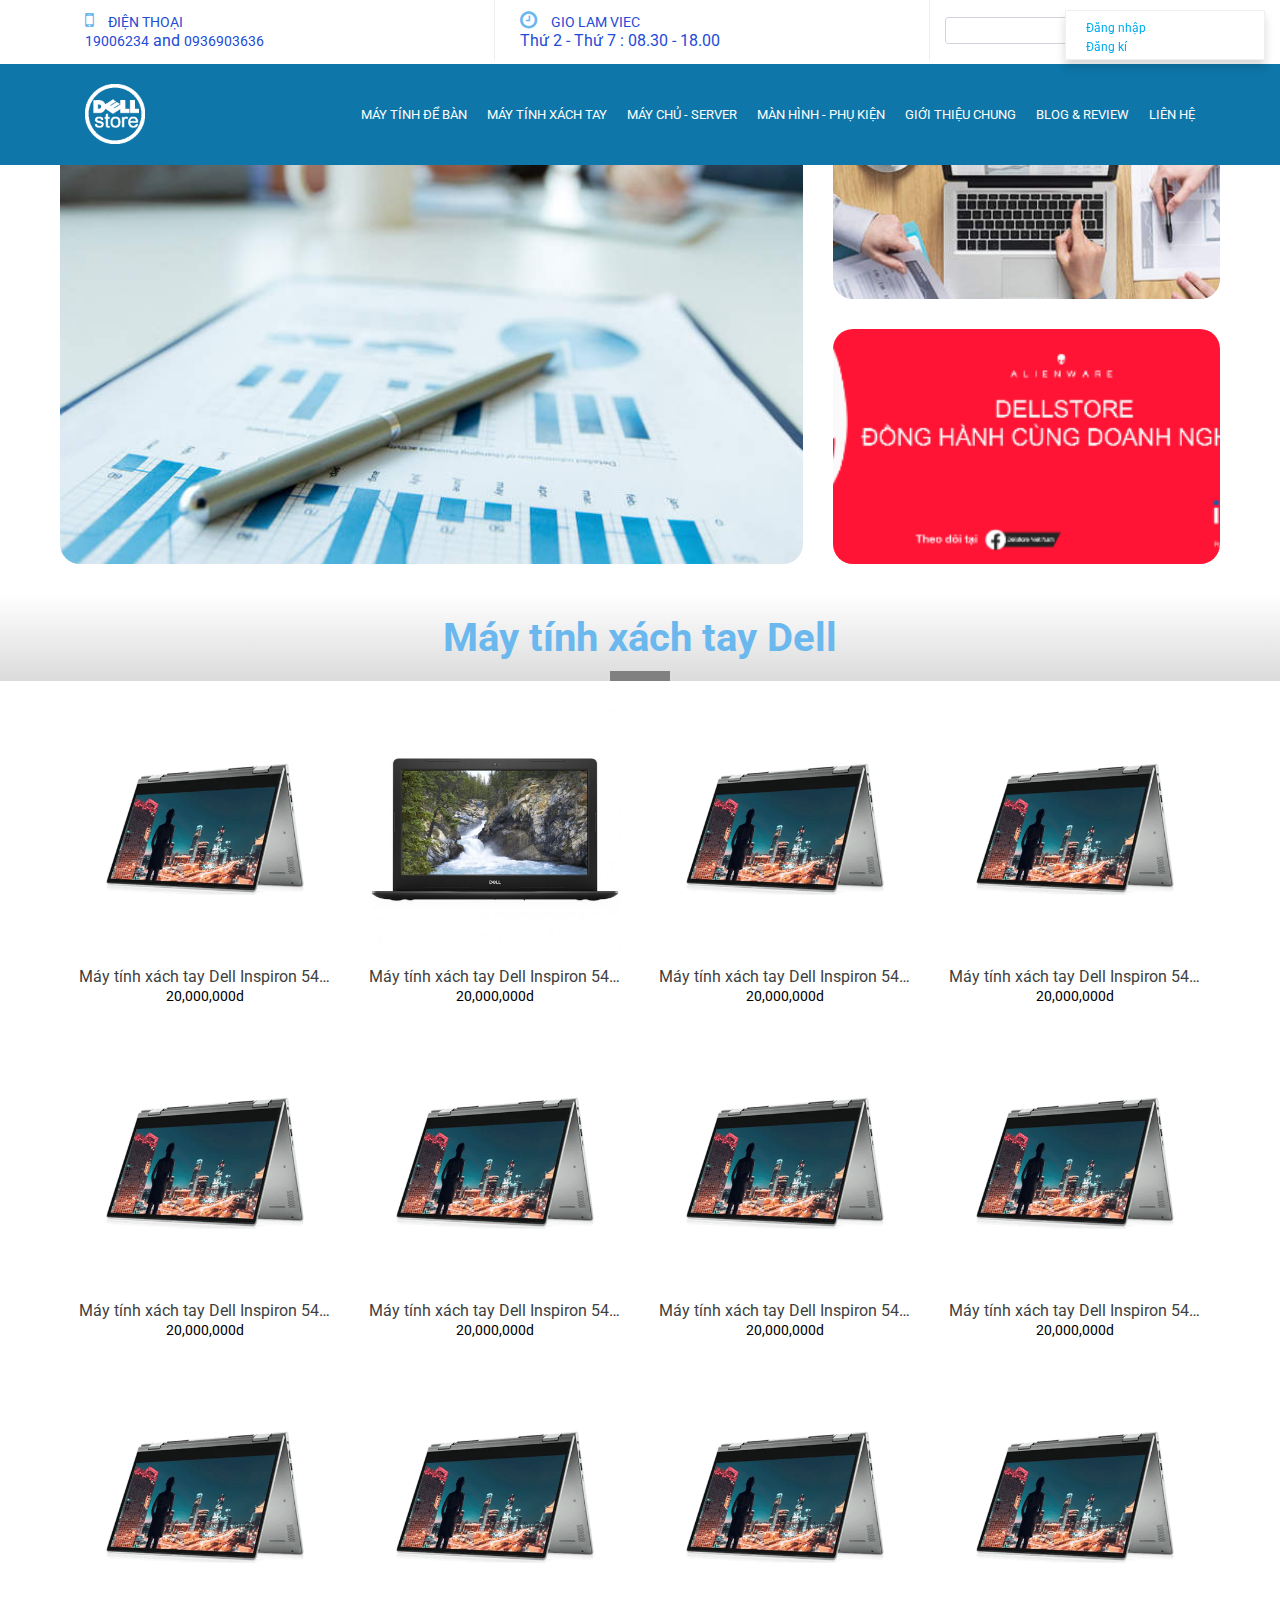
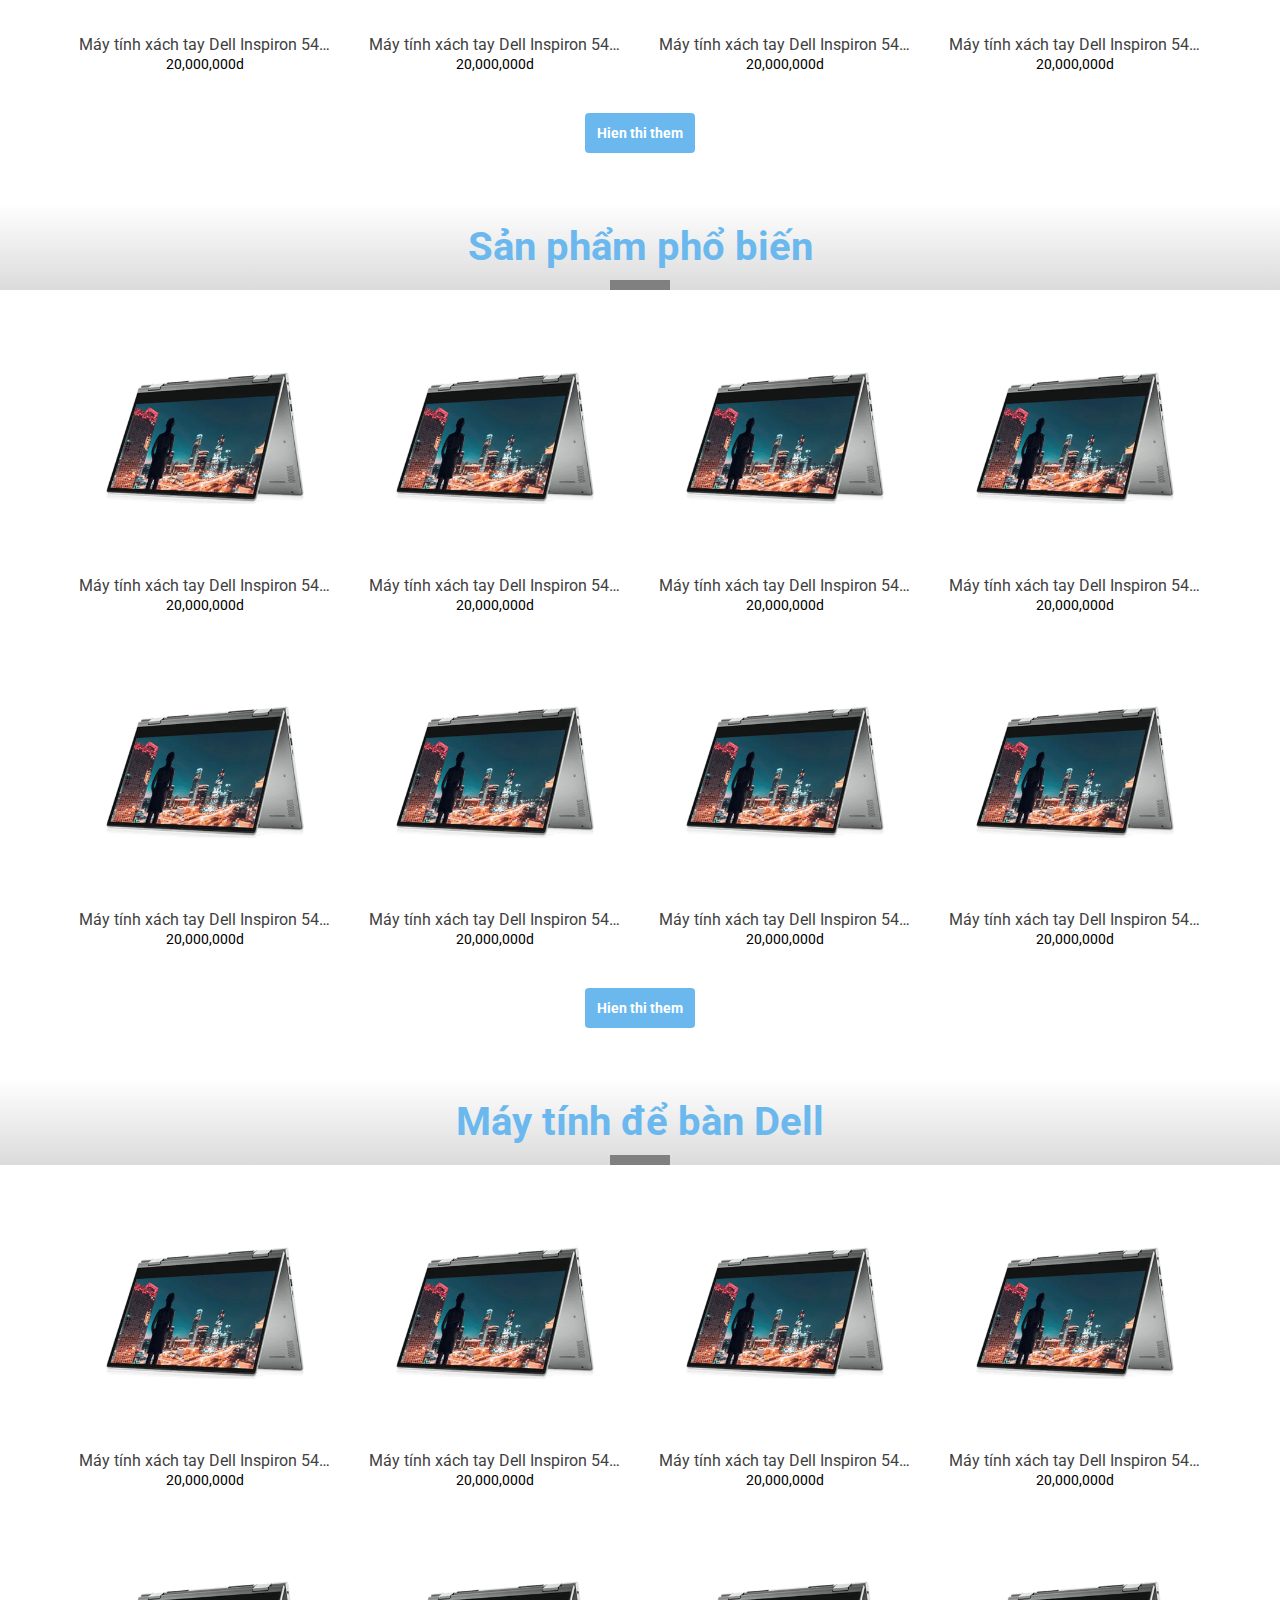
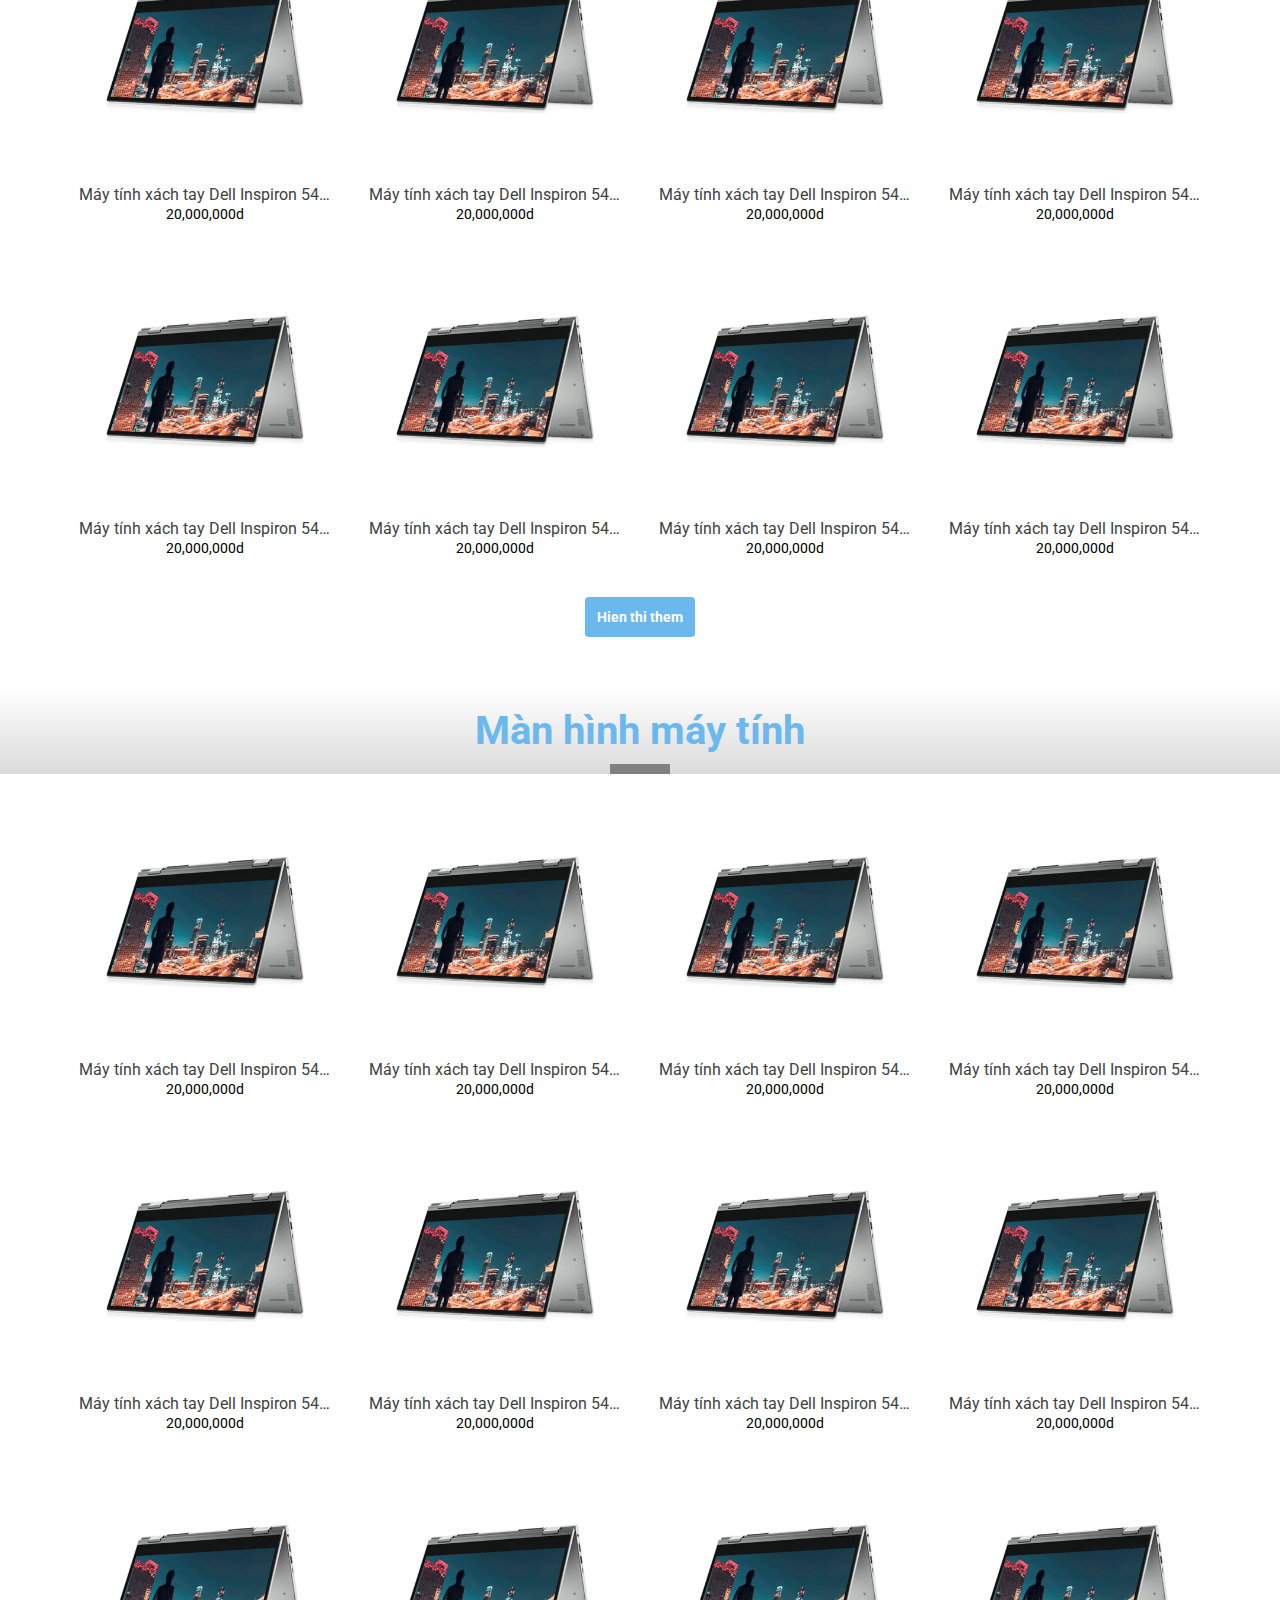
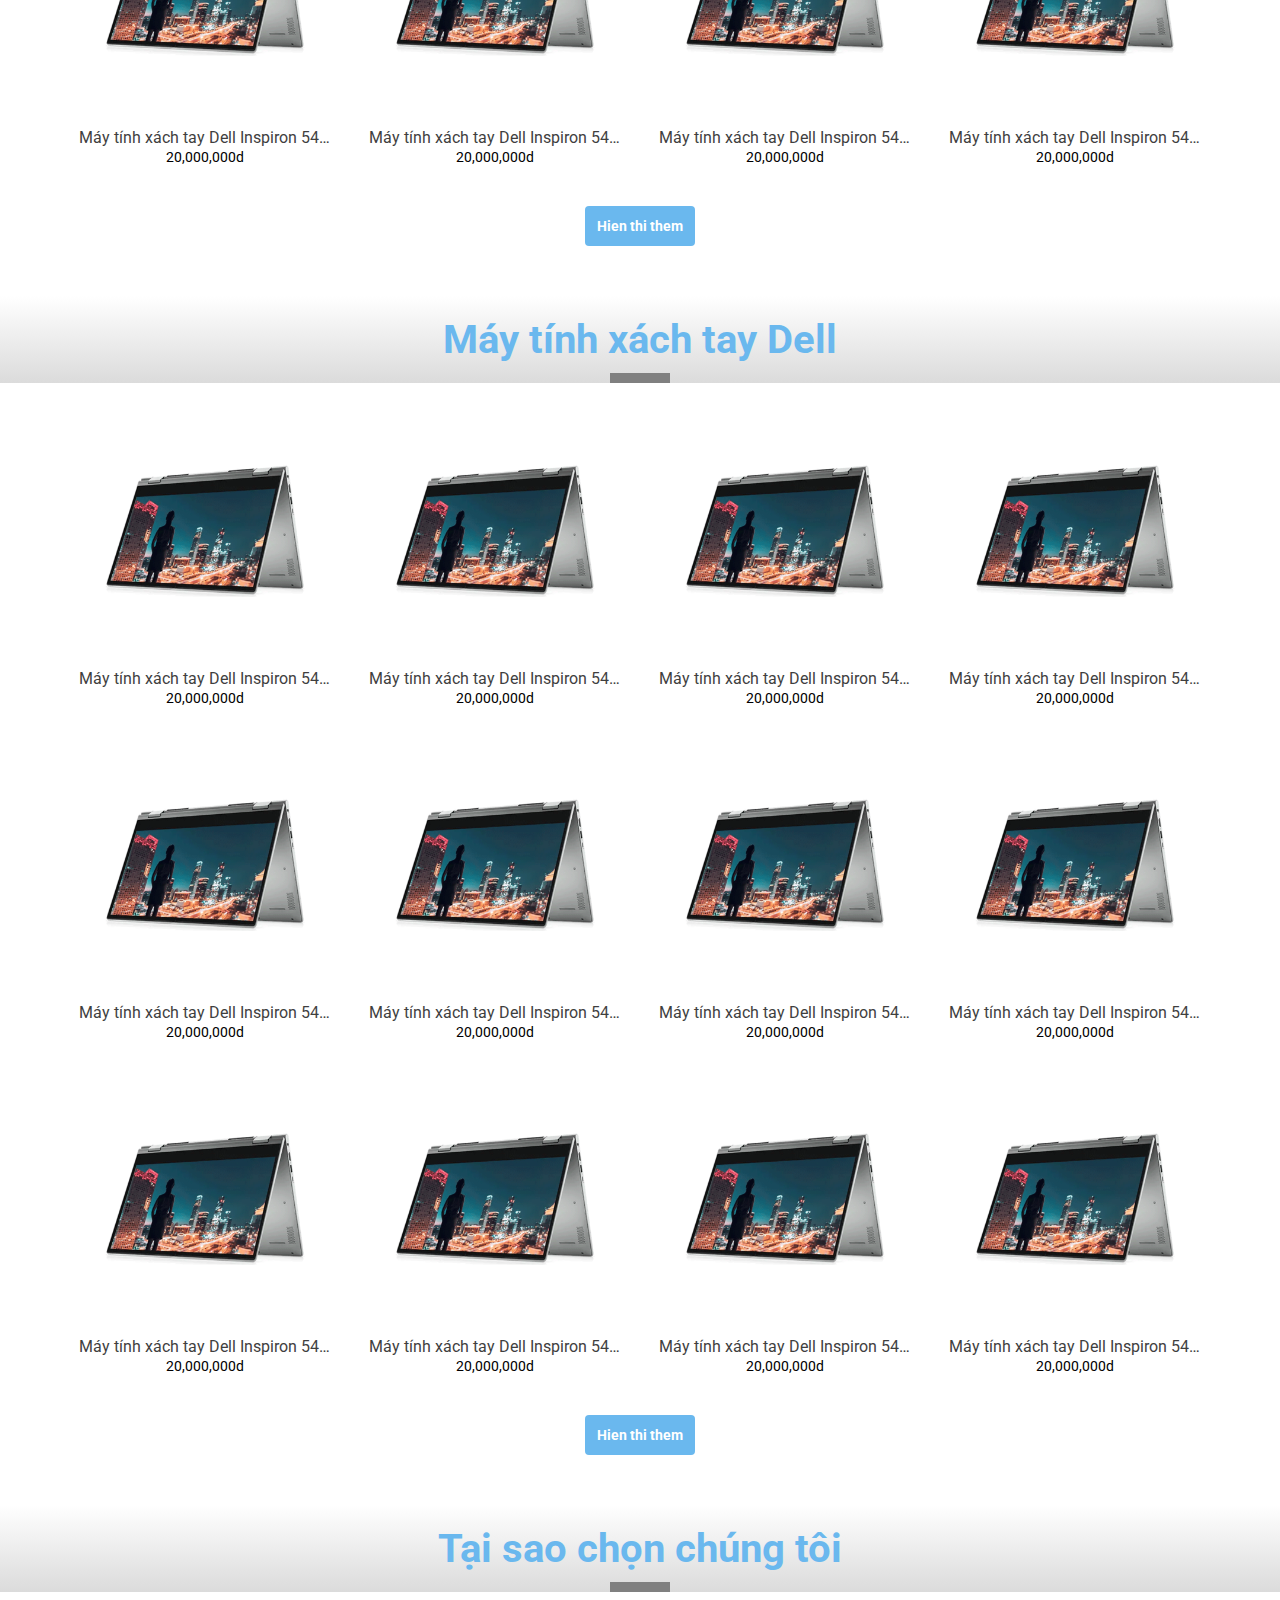
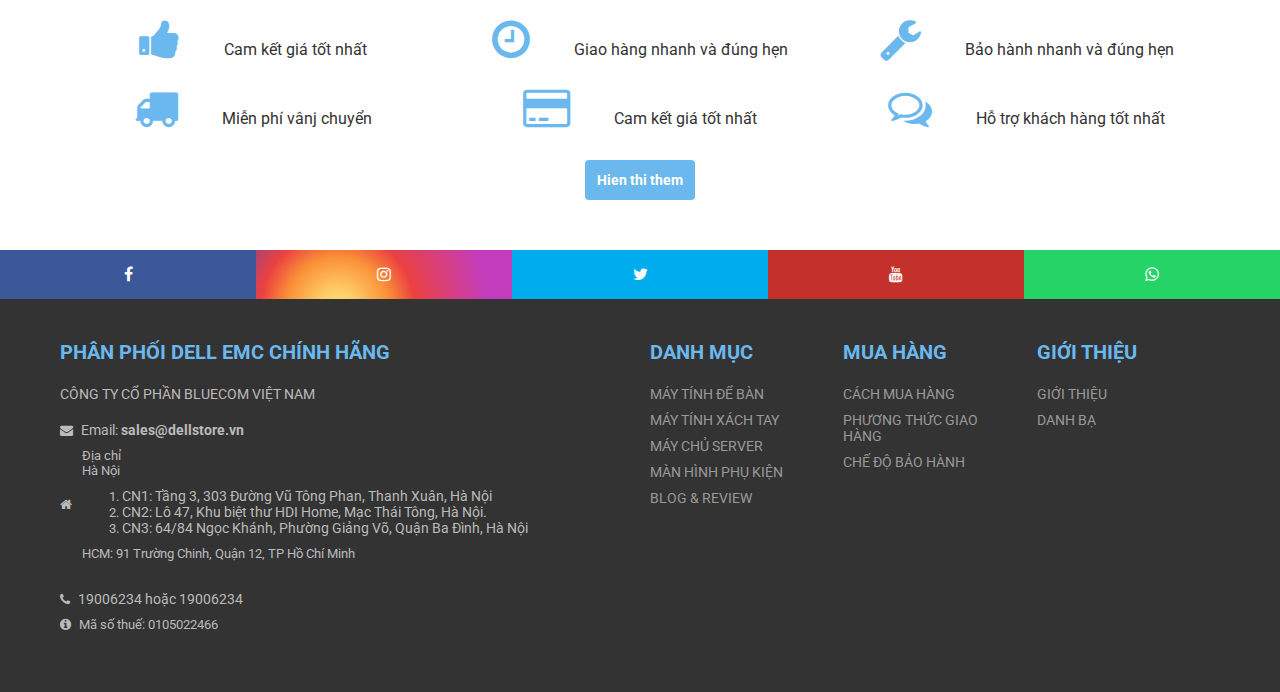
<file: index.html>
<!DOCTYPE html>
<html lang="en">

<head>
    <meta charset="UTF-8">
    <meta http-equiv="X-UA-Compatible" content="IE=edge">
    <meta name="viewport" content="width=device-width, initial-scale=1.0">
    <link rel="stylesheet" href="https://cdnjs.cloudflare.com/ajax/libs/font-awesome/4.7.0/css/font-awesome.min.css"
        integrity="sha512-SfTiTlX6kk+qitfevl/7LibUOeJWlt9rbyDn92a1DqWOw9vWG2MFoays0sgObmWazO5BQPiFucnnEAjpAB+/Sw=="
        crossorigin="anonymous" referrerpolicy="no-referrer" />
        <link rel="preconnect" href="https://fonts.googleapis.com">
<link rel="preconnect" href="https://fonts.gstatic.com" crossorigin>
<link href="https://fonts.googleapis.com/css2?family=Roboto:wght@100;300;400;500;700&display=swap" rel="stylesheet">
    <link rel="stylesheet" href="style.css">
    <title>Document</title>
</head>

<body>
    <div class="app">
        <!-- Đăng kí -->
        <div class="register">
            <a href="./dangnhap.html" class="log-in log">Đăng nhập</a>
            <a href="" class="log-out log">Đăng kí</a>
        </div>
        <!-- header -->
        <div class="header">
            <div class="container">
                <div class="row">
                    <div class="header-left">
                        <div class="row">
                            <div class="col-2">
                                <div class="header__section-info">
                                    <div class="header__section-icon">
                                        <i class="fa fa-mobile" aria-hidden="true"></i>
                                        <span>điện thoại</span>
                                        <div class="content-info"><a href="#" class="contact-link">19006234</a>
                                            and <a href="#" class="contact-link">0936903636</a>
                                        </div>
                                    </div>
                                </div>
                            </div>
                            <div class="col-2">
                                <div class="header__section-info">
                                    <div class="header__section-icon">
                                    <i class="fa fa-clock-o" aria-hidden="true"></i>
                                    <span>gio lam viec</span>
                                    <div class="content-info">Thứ 2 - Thứ 7 : 08.30 - 18.00 </div>
                                </div>
                                </div>
                            </div>
                        </div>
                    </div>
                    <div class="header-right">
                        <form action="" class="form">
                            <label for="input-form"></label>
                            <input type="text" id="input-form">
                            <button><i class="fa fa-search" aria-hidden="true"></i></button>
                        </form>
                    </div>
                </div>

            </div>
            <div class="menu">
            <div class="container">
                <div class="row">
                    <div class="logo">
                        <a href="" class="logo-link">
                            <img src="./img/dellstore_white_1x.png" alt="">
                        </a>
                    </div>
                    <ul class="menu-list">
                        <li class="menu-item"><a href="" class="menu-item-link">Máy tính để bàn</a></li>
                        <li class="menu-item"><a href="" class="menu-item-link">Máy tính xách tay</a></li>
                        <li class="menu-item"><a href="" class="menu-item-link">Máy chủ - server</a></li>
                        <li class="menu-item"><a href="" class="menu-item-link">Màn hình - phụ kiện</a></li>
                        <li class="menu-item"><a href="" class="menu-item-link">Giới thiệu chung</a></li>
                        <li class="menu-item"><a href="" class="menu-item-link">blog & review</a></li>
                        <li class="menu-item"><a href="" class="menu-item-link">liên hệ</a></li>
                    </ul>
                </div>
            </div>
        </div>
        </div>
        <!-- menu -->
        
        <!-- content -->
        <div class="content">
            <div>
                <div class="container">
                    <div class="row m-b">
                        <div class="col-8">
                            <div class="img-slide">
                            <img src="./img/slide.jpg" alt="">
                             <span>DELLSTORE - DELL Chính hãng</span>
                            </div>
                        </div>
                        <div class="col-7">
                            <div class="img-slide m-b">
                            <img src="./img/img1.jpg" alt="">
                            <span>Laptop dell</span>
                            </div>
                            <div class="img-slide">                   
                            <img src="./img/dong_hanh_cung_doanh_nghiep_1x.png" alt="">
                            <span>pc&worktation</span>
                        </div>
                        </div>
                    </div>
                    </div>
            </div>
            <!-- May tinhs xach tay -->
                <div class="section">
                    <div class="section-title">
                        Máy tính xách tay Dell
                        <hr class="underline-title">
                    </div>
                    <div class="section-content">
                        <div class="container">
                            <div class="row">
                         
                            <div class="col-4">
                             <div class="item-product">
                                 <div class="img-product">
                                     <img src="./img/dell1.png" alt="">

                                    </div>
                                <div class="main-info"> 
                                    

                                 <a href="" class="name-product">Máy tính xách tay Dell Inspiron 5406 2-in-1,
                                     Intel Core i5-1135G7,8GB RAM,512GB SSD,14.0" FHD Touch,Finger,WL+BT,
                                     McAfeeMDS,Win 10 Home,Grey,1Yr, P126G004 (70232602)</a>
                                     <span class="price" aria-valuetext="2000000">20,000,000d </span>
                                     <div class="sub-info">
                                         <div class="info-product">
                                             <a href="" class="name-product">Máy tính xách tay Dell Inspiron 5406 2-in-1,
                                                 Intel Core i5-1135G7,8GB RAM,512GB SSD,14.0" FHD Touch,Finger,WL+BT,
                                                 McAfeeMDS,Win 10 Home,Grey,1Yr, P126G004 (70232602)</a>
                                                 <div class="config">
                                                     <ol class="config-list">
                                                         <li class="config-item">CPU:Intel core i7 10510u</li>
                                                         <li class="config-item">GPU:	
                                                             NVIDIA GeForce MX230 2GB</li>
                                                         <li class="config-item">RAM:8GB DDR4 2666Mhz</li>
                                                         <li class="config-item">SSD:512GB</li>    
                                                     </ol>
                                                 </div>
                                             <span class="price" aria-valuetext="2000000">20,000,000d </span>
                                     </div>
                                         <div class="buttons_added">
                                             <input class="minus is-form" type="button" value="-">
                                             <input aria-label="quantity" class="input-qty" max="99" min="1" name="" type="number" value="1" readonly>
                                             <input class="plus is-form" type="button" value="+">
                                           </div>
                                           <div class="total">Tong</div>
                                           <a href="" class="btn">Mua</a>
                                     </div>
                                 </div>

                               
                         </div>

                         </div>
                         <div class="col-4">
                             <div class="item-product">
                                 <div class="img-product">
                                     <img src="./img/dell2.jpg" alt="">

                                    </div>
                                <div class="main-info"> 
                                    

                                 <a href="" class="name-product">Máy tính xách tay Dell Inspiron 5406 2-in-1,
                                     Intel Core i5-1135G7,8GB RAM,512GB SSD,14.0" FHD Touch,Finger,WL+BT,
                                     McAfeeMDS,Win 10 Home,Grey,1Yr, P126G004 (70232602)</a>
                                     <span class="price" aria-valuetext="2000000">20,000,000d </span>
                                     <div class="sub-info">
                                         <div class="info-product">
                                             <a href="" class="name-product">Máy tính xách tay Dell Inspiron 5406 2-in-1,
                                                 Intel Core i5-1135G7,8GB RAM,512GB SSD,14.0" FHD Touch,Finger,WL+BT,
                                                 McAfeeMDS,Win 10 Home,Grey,1Yr, P126G004 (70232602)</a>
                                                 <div class="config">
                                                     <ol class="config-list">
                                                         <li class="config-item">CPU:Intel core i7 10510u</li>
                                                         <li class="config-item">GPU:	
                                                             NVIDIA GeForce MX230 2GB</li>
                                                         <li class="config-item">RAM:8GB DDR4 2666Mhz</li>
                                                         <li class="config-item">SSD:512GB</li>    
                                                     </ol>
                                                 </div>
                                             <span class="price" aria-valuetext="2000000">20,000,000d </span>
                                     </div>
                                         <div class="buttons_added">
                                             <input class="minus is-form" type="button" value="-">
                                             <input aria-label="quantity" class="input-qty" max="99" min="1" name="" type="number" value="1" readonly>
                                             <input class="plus is-form" type="button" value="+">
                                           </div>
                                           <div class="total">Tong</div>
                                           <a href="" class="btn">Mua</a>
                                     </div>
                                 </div>

                               
                         </div>

                         </div> 
                         <div class="col-4">
                             <div class="item-product">
                                 <div class="img-product">
                                     <img src="./img/dell1.png" alt="">

                                    </div>
                                <div class="main-info"> 
                                    

                                 <a href="" class="name-product">Máy tính xách tay Dell Inspiron 5406 2-in-1,
                                     Intel Core i5-1135G7,8GB RAM,512GB SSD,14.0" FHD Touch,Finger,WL+BT,
                                     McAfeeMDS,Win 10 Home,Grey,1Yr, P126G004 (70232602)</a>
                                     <span class="price" aria-valuetext="2000000">20,000,000d </span>
                                     <div class="sub-info">
                                         <div class="info-product">
                                             <a href="" class="name-product">Máy tính xách tay Dell Inspiron 5406 2-in-1,
                                                 Intel Core i5-1135G7,8GB RAM,512GB SSD,14.0" FHD Touch,Finger,WL+BT,
                                                 McAfeeMDS,Win 10 Home,Grey,1Yr, P126G004 (70232602)</a>
                                                 <div class="config">
                                                     <ol class="config-list">
                                                         <li class="config-item">CPU:Intel core i7 10510u</li>
                                                         <li class="config-item">GPU:	
                                                             NVIDIA GeForce MX230 2GB</li>
                                                         <li class="config-item">RAM:8GB DDR4 2666Mhz</li>
                                                         <li class="config-item">SSD:512GB</li>    
                                                     </ol>
                                                 </div>
                                             <span class="price" aria-valuetext="2000000">20,000,000d </span>
                                     </div>
                                         <div class="buttons_added">
                                             <input class="minus is-form" type="button" value="-">
                                             <input aria-label="quantity" class="input-qty" max="99" min="1" name="" type="number" value="1" readonly>
                                             <input class="plus is-form" type="button" value="+">
                                           </div>
                                           <div class="total">Tong</div>
                                           <a href="" class="btn">Mua</a>
                                     </div>
                                 </div>

                               
                         </div>

                         </div> 
                         <div class="col-4">
                             <div class="item-product">
                                 <div class="img-product">
                                     <img src="./img/dell1.png" alt="">

                                    </div>
                                <div class="main-info"> 
                                    

                                 <a href="" class="name-product">Máy tính xách tay Dell Inspiron 5406 2-in-1,
                                     Intel Core i5-1135G7,8GB RAM,512GB SSD,14.0" FHD Touch,Finger,WL+BT,
                                     McAfeeMDS,Win 10 Home,Grey,1Yr, P126G004 (70232602)</a>
                                     <span class="price" aria-valuetext="2000000">20,000,000d </span>
                                     <div class="sub-info">
                                         <div class="info-product">
                                             <a href="" class="name-product">Máy tính xách tay Dell Inspiron 5406 2-in-1,
                                                 Intel Core i5-1135G7,8GB RAM,512GB SSD,14.0" FHD Touch,Finger,WL+BT,
                                                 McAfeeMDS,Win 10 Home,Grey,1Yr, P126G004 (70232602)</a>
                                                 <div class="config">
                                                     <ol class="config-list">
                                                         <li class="config-item">CPU:Intel core i7 10510u</li>
                                                         <li class="config-item">GPU:	
                                                             NVIDIA GeForce MX230 2GB</li>
                                                         <li class="config-item">RAM:8GB DDR4 2666Mhz</li>
                                                         <li class="config-item">SSD:512GB</li>    
                                                     </ol>
                                                 </div>
                                             <span class="price" aria-valuetext="2000000">20,000,000d </span>
                                     </div>
                                         <div class="buttons_added">
                                             <input class="minus is-form" type="button" value="-">
                                             <input aria-label="quantity" class="input-qty" max="99" min="1" name="" type="number" value="1" readonly>
                                             <input class="plus is-form" type="button" value="+">
                                           </div>
                                           <div class="total">Tong</div>
                                           <a href="" class="btn">Mua</a>
                                     </div>
                                 </div>

                               
                         </div>

                         </div> 
                         <div class="col-4">
                             <div class="item-product">
                                 <div class="img-product">
                                     <img src="./img/dell1.png" alt="">

                                    </div>
                                <div class="main-info"> 
                                    

                                 <a href="" class="name-product">Máy tính xách tay Dell Inspiron 5406 2-in-1,
                                     Intel Core i5-1135G7,8GB RAM,512GB SSD,14.0" FHD Touch,Finger,WL+BT,
                                     McAfeeMDS,Win 10 Home,Grey,1Yr, P126G004 (70232602)</a>
                                     <span class="price" aria-valuetext="2000000">20,000,000d </span>
                                     <div class="sub-info">
                                         <div class="info-product">
                                             <a href="" class="name-product">Máy tính xách tay Dell Inspiron 5406 2-in-1,
                                                 Intel Core i5-1135G7,8GB RAM,512GB SSD,14.0" FHD Touch,Finger,WL+BT,
                                                 McAfeeMDS,Win 10 Home,Grey,1Yr, P126G004 (70232602)</a>
                                                 <div class="config">
                                                     <ol class="config-list">
                                                         <li class="config-item">CPU:Intel core i7 10510u</li>
                                                         <li class="config-item">GPU:	
                                                             NVIDIA GeForce MX230 2GB</li>
                                                         <li class="config-item">RAM:8GB DDR4 2666Mhz</li>
                                                         <li class="config-item">SSD:512GB</li>    
                                                     </ol>
                                                 </div>
                                             <span class="price" aria-valuetext="2000000">20,000,000d </span>
                                     </div>
                                         <div class="buttons_added">
                                             <input class="minus is-form" type="button" value="-">
                                             <input aria-label="quantity" class="input-qty" max="99" min="1" name="" type="number" value="1" readonly>
                                             <input class="plus is-form" type="button" value="+">
                                           </div>
                                           <div class="total">Tong</div>
                                           <a href="" class="btn">Mua</a>
                                     </div>
                                 </div>

                               
                         </div>

                         </div> 
                         <div class="col-4">
                            <div class="item-product">
                                <div class="img-product">
                                    <img src="./img/dell1.png" alt="">

                                   </div>
                               <div class="main-info"> 
                                   

                                <a href="" class="name-product">Máy tính xách tay Dell Inspiron 5406 2-in-1,
                                    Intel Core i5-1135G7,8GB RAM,512GB SSD,14.0" FHD Touch,Finger,WL+BT,
                                    McAfeeMDS,Win 10 Home,Grey,1Yr, P126G004 (70232602)</a>
                                    <span class="price" aria-valuetext="2000000">20,000,000d </span>
                                    <div class="sub-info">
                                        <div class="info-product">
                                            <a href="" class="name-product">Máy tính xách tay Dell Inspiron 5406 2-in-1,
                                                Intel Core i5-1135G7,8GB RAM,512GB SSD,14.0" FHD Touch,Finger,WL+BT,
                                                McAfeeMDS,Win 10 Home,Grey,1Yr, P126G004 (70232602)</a>
                                                <div class="config">
                                                    <ol class="config-list">
                                                        <li class="config-item">CPU:Intel core i7 10510u</li>
                                                        <li class="config-item">GPU:	
                                                            NVIDIA GeForce MX230 2GB</li>
                                                        <li class="config-item">RAM:8GB DDR4 2666Mhz</li>
                                                        <li class="config-item">SSD:512GB</li>    
                                                    </ol>
                                                </div>
                                            <span class="price" aria-valuetext="2000000">20,000,000d </span>
                                    </div>
                                        <div class="buttons_added">
                                            <input class="minus is-form" type="button" value="-">
                                            <input aria-label="quantity" class="input-qty" max="99" min="1" name="" type="number" value="1" readonly>
                                            <input class="plus is-form" type="button" value="+">
                                          </div>
                                          <div class="total">Tong</div>
                                          <a href="" class="btn">Mua</a>
                                    </div>
                                </div>

                              
                        </div>

                        </div> 
                        <div class="col-4">
                            <div class="item-product">
                                <div class="img-product">
                                    <img src="./img/dell1.png" alt="">

                                   </div>
                               <div class="main-info"> 
                                   

                                <a href="" class="name-product">Máy tính xách tay Dell Inspiron 5406 2-in-1,
                                    Intel Core i5-1135G7,8GB RAM,512GB SSD,14.0" FHD Touch,Finger,WL+BT,
                                    McAfeeMDS,Win 10 Home,Grey,1Yr, P126G004 (70232602)</a>
                                    <span class="price" aria-valuetext="2000000">20,000,000d </span>
                                    <div class="sub-info">
                                        <div class="info-product">
                                            <a href="" class="name-product">Máy tính xách tay Dell Inspiron 5406 2-in-1,
                                                Intel Core i5-1135G7,8GB RAM,512GB SSD,14.0" FHD Touch,Finger,WL+BT,
                                                McAfeeMDS,Win 10 Home,Grey,1Yr, P126G004 (70232602)</a>
                                                <div class="config">
                                                    <ol class="config-list">
                                                        <li class="config-item">CPU:Intel core i7 10510u</li>
                                                        <li class="config-item">GPU:	
                                                            NVIDIA GeForce MX230 2GB</li>
                                                        <li class="config-item">RAM:8GB DDR4 2666Mhz</li>
                                                        <li class="config-item">SSD:512GB</li>    
                                                    </ol>
                                                </div>
                                            <span class="price" aria-valuetext="2000000">20,000,000d </span>
                                    </div>
                                        <div class="buttons_added">
                                            <input class="minus is-form" type="button" value="-">
                                            <input aria-label="quantity" class="input-qty" max="99" min="1" name="" type="number" value="1" readonly>
                                            <input class="plus is-form" type="button" value="+">
                                          </div>
                                          <div class="total">Tong</div>
                                          <a href="" class="btn">Mua</a>
                                    </div>
                                </div>

                              
                        </div>

                        </div> 
                        <div class="col-4">
                            <div class="item-product">
                                <div class="img-product">
                                    <img src="./img/dell1.png" alt="">

                                   </div>
                               <div class="main-info"> 
                                   

                                <a href="" class="name-product">Máy tính xách tay Dell Inspiron 5406 2-in-1,
                                    Intel Core i5-1135G7,8GB RAM,512GB SSD,14.0" FHD Touch,Finger,WL+BT,
                                    McAfeeMDS,Win 10 Home,Grey,1Yr, P126G004 (70232602)</a>
                                    <span class="price" aria-valuetext="2000000">20,000,000d </span>
                                    <div class="sub-info">
                                        <div class="info-product">
                                            <a href="" class="name-product">Máy tính xách tay Dell Inspiron 5406 2-in-1,
                                                Intel Core i5-1135G7,8GB RAM,512GB SSD,14.0" FHD Touch,Finger,WL+BT,
                                                McAfeeMDS,Win 10 Home,Grey,1Yr, P126G004 (70232602)</a>
                                                <div class="config">
                                                    <ol class="config-list">
                                                        <li class="config-item">CPU:Intel core i7 10510u</li>
                                                        <li class="config-item">GPU:	
                                                            NVIDIA GeForce MX230 2GB</li>
                                                        <li class="config-item">RAM:8GB DDR4 2666Mhz</li>
                                                        <li class="config-item">SSD:512GB</li>    
                                                    </ol>
                                                </div>
                                            <span class="price" aria-valuetext="2000000">20,000,000d </span>
                                    </div>
                                        <div class="buttons_added">
                                            <input class="minus is-form" type="button" value="-">
                                            <input aria-label="quantity" class="input-qty" max="99" min="1" name="" type="number" value="1" readonly>
                                            <input class="plus is-form" type="button" value="+">
                                          </div>
                                          <div class="total">Tong</div>
                                          <a href="" class="btn">Mua</a>
                                    </div>
                                </div>

                              
                        </div>

                        </div> 
                        <div class="col-4">
                            <div class="item-product">
                                <div class="img-product">
                                    <img src="./img/dell1.png" alt="">

                                   </div>
                               <div class="main-info"> 
                                   

                                <a href="" class="name-product">Máy tính xách tay Dell Inspiron 5406 2-in-1,
                                    Intel Core i5-1135G7,8GB RAM,512GB SSD,14.0" FHD Touch,Finger,WL+BT,
                                    McAfeeMDS,Win 10 Home,Grey,1Yr, P126G004 (70232602)</a>
                                    <span class="price" aria-valuetext="2000000">20,000,000d </span>
                                    <div class="sub-info">
                                        <div class="info-product">
                                            <a href="" class="name-product">Máy tính xách tay Dell Inspiron 5406 2-in-1,
                                                Intel Core i5-1135G7,8GB RAM,512GB SSD,14.0" FHD Touch,Finger,WL+BT,
                                                McAfeeMDS,Win 10 Home,Grey,1Yr, P126G004 (70232602)</a>
                                                <div class="config">
                                                    <ol class="config-list">
                                                        <li class="config-item">CPU:Intel core i7 10510u</li>
                                                        <li class="config-item">GPU:	
                                                            NVIDIA GeForce MX230 2GB</li>
                                                        <li class="config-item">RAM:8GB DDR4 2666Mhz</li>
                                                        <li class="config-item">SSD:512GB</li>    
                                                    </ol>
                                                </div>
                                            <span class="price" aria-valuetext="2000000">20,000,000d </span>
                                    </div>
                                        <div class="buttons_added">
                                            <input class="minus is-form" type="button" value="-">
                                            <input aria-label="quantity" class="input-qty" max="99" min="1" name="" type="number" value="1" readonly>
                                            <input class="plus is-form" type="button" value="+">
                                          </div>
                                          <div class="total">Tong</div>
                                          <a href="" class="btn">Mua</a>
                                    </div>
                                </div>

                              
                        </div>

                        </div> 
                         <div class="col-4">
                             <div class="item-product">
                                 <div class="img-product">
                                     <img src="./img/dell1.png" alt="">

                                    </div>
                                <div class="main-info"> 
                                    

                                 <a href="" class="name-product">Máy tính xách tay Dell Inspiron 5406 2-in-1,
                                     Intel Core i5-1135G7,8GB RAM,512GB SSD,14.0" FHD Touch,Finger,WL+BT,
                                     McAfeeMDS,Win 10 Home,Grey,1Yr, P126G004 (70232602)</a>
                                     <span class="price" aria-valuetext="2000000">20,000,000d </span>
                                     <div class="sub-info">
                                         <div class="info-product">
                                             <a href="" class="name-product">Máy tính xách tay Dell Inspiron 5406 2-in-1,
                                                 Intel Core i5-1135G7,8GB RAM,512GB SSD,14.0" FHD Touch,Finger,WL+BT,
                                                 McAfeeMDS,Win 10 Home,Grey,1Yr, P126G004 (70232602)</a>
                                                 <div class="config">
                                                     <ol class="config-list">
                                                         <li class="config-item">CPU:Intel core i7 10510u</li>
                                                         <li class="config-item">GPU:	
                                                             NVIDIA GeForce MX230 2GB</li>
                                                         <li class="config-item">RAM:8GB DDR4 2666Mhz</li>
                                                         <li class="config-item">SSD:512GB</li>    
                                                     </ol>
                                                 </div>
                                             <span class="price" aria-valuetext="2000000">20,000,000d </span>
                                     </div>
                                         <div class="buttons_added">
                                             <input class="minus is-form" type="button" value="-">
                                             <input aria-label="quantity" class="input-qty" max="99" min="1" name="" type="number" value="1" readonly>
                                             <input class="plus is-form" type="button" value="+">
                                           </div>
                                           <div class="total">Tong</div>
                                           <a href="" class="btn">Mua</a>
                                     </div>
                                 </div>

                               
                         </div>

                         </div> 
                         <div class="col-4">
                             <div class="item-product">
                                 <div class="img-product">
                                     <img src="./img/dell1.png" alt="">

                                    </div>
                                <div class="main-info"> 
                                    

                                 <a href="" class="name-product">Máy tính xách tay Dell Inspiron 5406 2-in-1,
                                     Intel Core i5-1135G7,8GB RAM,512GB SSD,14.0" FHD Touch,Finger,WL+BT,
                                     McAfeeMDS,Win 10 Home,Grey,1Yr, P126G004 (70232602)</a>
                                     <span class="price" aria-valuetext="2000000">20,000,000d </span>
                                     <div class="sub-info">
                                         <div class="info-product">
                                             <a href="" class="name-product">Máy tính xách tay Dell Inspiron 5406 2-in-1,
                                                 Intel Core i5-1135G7,8GB RAM,512GB SSD,14.0" FHD Touch,Finger,WL+BT,
                                                 McAfeeMDS,Win 10 Home,Grey,1Yr, P126G004 (70232602)</a>
                                                 <div class="config">
                                                     <ol class="config-list">
                                                         <li class="config-item">CPU:Intel core i7 10510u</li>
                                                         <li class="config-item">GPU:	
                                                             NVIDIA GeForce MX230 2GB</li>
                                                         <li class="config-item">RAM:8GB DDR4 2666Mhz</li>
                                                         <li class="config-item">SSD:512GB</li>    
                                                     </ol>
                                                 </div>
                                             <span class="price" aria-valuetext="2000000">20,000,000d </span>
                                     </div>
                                         <div class="buttons_added">
                                             <input class="minus is-form" type="button" value="-">
                                             <input aria-label="quantity" class="input-qty" max="99" min="1" name="" type="number" value="1" readonly>
                                             <input class="plus is-form" type="button" value="+">
                                           </div>
                                           <div class="total">Tong</div>
                                           <a href="" class="btn">Mua</a>
                                     </div>
                                 </div>

                               
                         </div>

                         </div> 
                         <div class="col-4">
                             <div class="item-product">
                                 <div class="img-product">
                                     <img src="./img/dell1.png" alt="">

                                    </div>
                                <div class="main-info"> 
                                    

                                 <a href="" class="name-product">Máy tính xách tay Dell Inspiron 5406 2-in-1,
                                     Intel Core i5-1135G7,8GB RAM,512GB SSD,14.0" FHD Touch,Finger,WL+BT,
                                     McAfeeMDS,Win 10 Home,Grey,1Yr, P126G004 (70232602)</a>
                                     <span class="price" aria-valuetext="2000000">20,000,000d </span>
                                     <div class="sub-info">
                                         <div class="info-product">
                                             <a href="" class="name-product">Máy tính xách tay Dell Inspiron 5406 2-in-1,
                                                 Intel Core i5-1135G7,8GB RAM,512GB SSD,14.0" FHD Touch,Finger,WL+BT,
                                                 McAfeeMDS,Win 10 Home,Grey,1Yr, P126G004 (70232602)</a>
                                                 <div class="config">
                                                     <ol class="config-list">
                                                         <li class="config-item">CPU:Intel core i7 10510u</li>
                                                         <li class="config-item">GPU:	
                                                             NVIDIA GeForce MX230 2GB</li>
                                                         <li class="config-item">RAM:8GB DDR4 2666Mhz</li>
                                                         <li class="config-item">SSD:512GB</li>    
                                                     </ol>
                                                 </div>
                                             <span class="price" aria-valuetext="2000000">20,000,000d </span>
                                     </div>
                                         <div class="buttons_added">
                                             <input class="minus is-form" type="button" value="-">
                                             <input aria-label="quantity" class="input-qty" max="99" min="1" name="" type="number" value="1" readonly>
                                             <input class="plus is-form" type="button" value="+">
                                           </div>
                                           <div class="total">Tong</div>
                                           <a href="" class="btn">Mua</a>
                                     </div>
                                 </div>
                         </div>

                         </div>
                     </div>
                    </div>
                    <a href="" class="btn-show btn">Hien thi them</a>

                    </div>

                </div>

                <!-- Sản phẩm phổ biến -->
                <div class="section">
                    <div class="section-title">
                        Sản phẩm phổ biến
                        <hr class="underline-title">
                    </div>
                    <div class="section-content">
                        <div class="container">
                            <div class="row">
                         
                         <div class="col-4">
                             <div class="item-product">
                                 <div class="img-product">
                                     <img src="./img/dell1.png" alt="">

                                    </div>
                                <div class="main-info"> 
                                    

                                 <a href="" class="name-product">Máy tính xách tay Dell Inspiron 5406 2-in-1,
                                     Intel Core i5-1135G7,8GB RAM,512GB SSD,14.0" FHD Touch,Finger,WL+BT,
                                     McAfeeMDS,Win 10 Home,Grey,1Yr, P126G004 (70232602)</a>
                                     <span class="price" aria-valuetext="2000000">20,000,000d </span>
                                     <div class="sub-info">
                                         <div class="info-product">
                                             <a href="" class="name-product">Máy tính xách tay Dell Inspiron 5406 2-in-1,
                                                 Intel Core i5-1135G7,8GB RAM,512GB SSD,14.0" FHD Touch,Finger,WL+BT,
                                                 McAfeeMDS,Win 10 Home,Grey,1Yr, P126G004 (70232602)</a>
                                                 <div class="config">
                                                     <ol class="config-list">
                                                         <li class="config-item">CPU:Intel core i7 10510u</li>
                                                         <li class="config-item">GPU:	
                                                             NVIDIA GeForce MX230 2GB</li>
                                                         <li class="config-item">RAM:8GB DDR4 2666Mhz</li>
                                                         <li class="config-item">SSD:512GB</li>    
                                                     </ol>
                                                 </div>
                                             <span class="price" aria-valuetext="2000000">20,000,000d </span>
                                     </div>
                                         <div class="buttons_added">
                                             <input class="minus is-form" type="button" value="-">
                                             <input aria-label="quantity" class="input-qty" max="99" min="1" name="" type="number" value="1" readonly>
                                             <input class="plus is-form" type="button" value="+">
                                           </div>
                                           <div class="total">Tong</div>
                                           <a href="" class="btn">Mua</a>
                                     </div>
                                 </div>

                               
                         </div>

                         </div> 
                         <div class="col-4">
                            <div class="item-product">
                                <div class="img-product">
                                    <img src="./img/dell1.png" alt="">

                                   </div>
                               <div class="main-info"> 
                                   

                                <a href="" class="name-product">Máy tính xách tay Dell Inspiron 5406 2-in-1,
                                    Intel Core i5-1135G7,8GB RAM,512GB SSD,14.0" FHD Touch,Finger,WL+BT,
                                    McAfeeMDS,Win 10 Home,Grey,1Yr, P126G004 (70232602)</a>
                                    <span class="price" aria-valuetext="2000000">20,000,000d </span>
                                    <div class="sub-info">
                                        <div class="info-product">
                                            <a href="" class="name-product">Máy tính xách tay Dell Inspiron 5406 2-in-1,
                                                Intel Core i5-1135G7,8GB RAM,512GB SSD,14.0" FHD Touch,Finger,WL+BT,
                                                McAfeeMDS,Win 10 Home,Grey,1Yr, P126G004 (70232602)</a>
                                                <div class="config">
                                                    <ol class="config-list">
                                                        <li class="config-item">CPU:Intel core i7 10510u</li>
                                                        <li class="config-item">GPU:	
                                                            NVIDIA GeForce MX230 2GB</li>
                                                        <li class="config-item">RAM:8GB DDR4 2666Mhz</li>
                                                        <li class="config-item">SSD:512GB</li>    
                                                    </ol>
                                                </div>
                                            <span class="price" aria-valuetext="2000000">20,000,000d </span>
                                    </div>
                                        <div class="buttons_added">
                                            <input class="minus is-form" type="button" value="-">
                                            <input aria-label="quantity" class="input-qty" max="99" min="1" name="" type="number" value="1" readonly>
                                            <input class="plus is-form" type="button" value="+">
                                          </div>
                                          <div class="total">Tong</div>
                                          <a href="" class="btn">Mua</a>
                                    </div>
                                </div>

                              
                        </div>

                        </div> 
                        <div class="col-4">
                            <div class="item-product">
                                <div class="img-product">
                                    <img src="./img/dell1.png" alt="">

                                   </div>
                               <div class="main-info"> 
                                   

                                <a href="" class="name-product">Máy tính xách tay Dell Inspiron 5406 2-in-1,
                                    Intel Core i5-1135G7,8GB RAM,512GB SSD,14.0" FHD Touch,Finger,WL+BT,
                                    McAfeeMDS,Win 10 Home,Grey,1Yr, P126G004 (70232602)</a>
                                    <span class="price" aria-valuetext="2000000">20,000,000d </span>
                                    <div class="sub-info">
                                        <div class="info-product">
                                            <a href="" class="name-product">Máy tính xách tay Dell Inspiron 5406 2-in-1,
                                                Intel Core i5-1135G7,8GB RAM,512GB SSD,14.0" FHD Touch,Finger,WL+BT,
                                                McAfeeMDS,Win 10 Home,Grey,1Yr, P126G004 (70232602)</a>
                                                <div class="config">
                                                    <ol class="config-list">
                                                        <li class="config-item">CPU:Intel core i7 10510u</li>
                                                        <li class="config-item">GPU:	
                                                            NVIDIA GeForce MX230 2GB</li>
                                                        <li class="config-item">RAM:8GB DDR4 2666Mhz</li>
                                                        <li class="config-item">SSD:512GB</li>    
                                                    </ol>
                                                </div>
                                            <span class="price" aria-valuetext="2000000">20,000,000d </span>
                                    </div>
                                        <div class="buttons_added">
                                            <input class="minus is-form" type="button" value="-">
                                            <input aria-label="quantity" class="input-qty" max="99" min="1" name="" type="number" value="1" readonly>
                                            <input class="plus is-form" type="button" value="+">
                                          </div>
                                          <div class="total">Tong</div>
                                          <a href="" class="btn">Mua</a>
                                    </div>
                                </div>

                              
                        </div>

                        </div> 
                        <div class="col-4">
                            <div class="item-product">
                                <div class="img-product">
                                    <img src="./img/dell1.png" alt="">

                                   </div>
                               <div class="main-info"> 
                                   

                                <a href="" class="name-product">Máy tính xách tay Dell Inspiron 5406 2-in-1,
                                    Intel Core i5-1135G7,8GB RAM,512GB SSD,14.0" FHD Touch,Finger,WL+BT,
                                    McAfeeMDS,Win 10 Home,Grey,1Yr, P126G004 (70232602)</a>
                                    <span class="price" aria-valuetext="2000000">20,000,000d </span>
                                    <div class="sub-info">
                                        <div class="info-product">
                                            <a href="" class="name-product">Máy tính xách tay Dell Inspiron 5406 2-in-1,
                                                Intel Core i5-1135G7,8GB RAM,512GB SSD,14.0" FHD Touch,Finger,WL+BT,
                                                McAfeeMDS,Win 10 Home,Grey,1Yr, P126G004 (70232602)</a>
                                                <div class="config">
                                                    <ol class="config-list">
                                                        <li class="config-item">CPU:Intel core i7 10510u</li>
                                                        <li class="config-item">GPU:	
                                                            NVIDIA GeForce MX230 2GB</li>
                                                        <li class="config-item">RAM:8GB DDR4 2666Mhz</li>
                                                        <li class="config-item">SSD:512GB</li>    
                                                    </ol>
                                                </div>
                                            <span class="price" aria-valuetext="2000000">20,000,000d </span>
                                    </div>
                                        <div class="buttons_added">
                                            <input class="minus is-form" type="button" value="-">
                                            <input aria-label="quantity" class="input-qty" max="99" min="1" name="" type="number" value="1" readonly>
                                            <input class="plus is-form" type="button" value="+">
                                          </div>
                                          <div class="total">Tong</div>
                                          <a href="" class="btn">Mua</a>
                                    </div>
                                </div>

                              
                        </div>

                        </div> 
                        <div class="col-4">
                            <div class="item-product">
                                <div class="img-product">
                                    <img src="./img/dell1.png" alt="">

                                   </div>
                               <div class="main-info"> 
                                   

                                <a href="" class="name-product">Máy tính xách tay Dell Inspiron 5406 2-in-1,
                                    Intel Core i5-1135G7,8GB RAM,512GB SSD,14.0" FHD Touch,Finger,WL+BT,
                                    McAfeeMDS,Win 10 Home,Grey,1Yr, P126G004 (70232602)</a>
                                    <span class="price" aria-valuetext="2000000">20,000,000d </span>
                                    <div class="sub-info">
                                        <div class="info-product">
                                            <a href="" class="name-product">Máy tính xách tay Dell Inspiron 5406 2-in-1,
                                                Intel Core i5-1135G7,8GB RAM,512GB SSD,14.0" FHD Touch,Finger,WL+BT,
                                                McAfeeMDS,Win 10 Home,Grey,1Yr, P126G004 (70232602)</a>
                                                <div class="config">
                                                    <ol class="config-list">
                                                        <li class="config-item">CPU:Intel core i7 10510u</li>
                                                        <li class="config-item">GPU:	
                                                            NVIDIA GeForce MX230 2GB</li>
                                                        <li class="config-item">RAM:8GB DDR4 2666Mhz</li>
                                                        <li class="config-item">SSD:512GB</li>    
                                                    </ol>
                                                </div>
                                            <span class="price" aria-valuetext="2000000">20,000,000d </span>
                                    </div>
                                        <div class="buttons_added">
                                            <input class="minus is-form" type="button" value="-">
                                            <input aria-label="quantity" class="input-qty" max="99" min="1" name="" type="number" value="1" readonly>
                                            <input class="plus is-form" type="button" value="+">
                                          </div>
                                          <div class="total">Tong</div>
                                          <a href="" class="btn">Mua</a>
                                    </div>
                                </div>

                              
                        </div>

                        </div> 
                         <div class="col-4">
                             <div class="item-product">
                                 <div class="img-product">
                                     <img src="./img/dell1.png" alt="">

                                    </div>
                                <div class="main-info"> 
                                    

                                 <a href="" class="name-product">Máy tính xách tay Dell Inspiron 5406 2-in-1,
                                     Intel Core i5-1135G7,8GB RAM,512GB SSD,14.0" FHD Touch,Finger,WL+BT,
                                     McAfeeMDS,Win 10 Home,Grey,1Yr, P126G004 (70232602)</a>
                                     <span class="price" aria-valuetext="2000000">20,000,000d </span>
                                     <div class="sub-info">
                                         <div class="info-product">
                                             <a href="" class="name-product">Máy tính xách tay Dell Inspiron 5406 2-in-1,
                                                 Intel Core i5-1135G7,8GB RAM,512GB SSD,14.0" FHD Touch,Finger,WL+BT,
                                                 McAfeeMDS,Win 10 Home,Grey,1Yr, P126G004 (70232602)</a>
                                                 <div class="config">
                                                     <ol class="config-list">
                                                         <li class="config-item">CPU:Intel core i7 10510u</li>
                                                         <li class="config-item">GPU:	
                                                             NVIDIA GeForce MX230 2GB</li>
                                                         <li class="config-item">RAM:8GB DDR4 2666Mhz</li>
                                                         <li class="config-item">SSD:512GB</li>    
                                                     </ol>
                                                 </div>
                                             <span class="price" aria-valuetext="2000000">20,000,000d </span>
                                     </div>
                                         <div class="buttons_added">
                                             <input class="minus is-form" type="button" value="-">
                                             <input aria-label="quantity" class="input-qty" max="99" min="1" name="" type="number" value="1" readonly>
                                             <input class="plus is-form" type="button" value="+">
                                           </div>
                                           <div class="total">Tong</div>
                                           <a href="" class="btn">Mua</a>
                                     </div>
                                 </div>

                               
                         </div>

                         </div> 
                         <div class="col-4">
                             <div class="item-product">
                                 <div class="img-product">
                                     <img src="./img/dell1.png" alt="">

                                    </div>
                                <div class="main-info"> 
                                    

                                 <a href="" class="name-product">Máy tính xách tay Dell Inspiron 5406 2-in-1,
                                     Intel Core i5-1135G7,8GB RAM,512GB SSD,14.0" FHD Touch,Finger,WL+BT,
                                     McAfeeMDS,Win 10 Home,Grey,1Yr, P126G004 (70232602)</a>
                                     <span class="price" aria-valuetext="2000000">20,000,000d </span>
                                     <div class="sub-info">
                                         <div class="info-product">
                                             <a href="" class="name-product">Máy tính xách tay Dell Inspiron 5406 2-in-1,
                                                 Intel Core i5-1135G7,8GB RAM,512GB SSD,14.0" FHD Touch,Finger,WL+BT,
                                                 McAfeeMDS,Win 10 Home,Grey,1Yr, P126G004 (70232602)</a>
                                                 <div class="config">
                                                     <ol class="config-list">
                                                         <li class="config-item">CPU:Intel core i7 10510u</li>
                                                         <li class="config-item">GPU:	
                                                             NVIDIA GeForce MX230 2GB</li>
                                                         <li class="config-item">RAM:8GB DDR4 2666Mhz</li>
                                                         <li class="config-item">SSD:512GB</li>    
                                                     </ol>
                                                 </div>
                                             <span class="price" aria-valuetext="2000000">20,000,000d </span>
                                     </div>
                                         <div class="buttons_added">
                                             <input class="minus is-form" type="button" value="-">
                                             <input aria-label="quantity" class="input-qty" max="99" min="1" name="" type="number" value="1" readonly>
                                             <input class="plus is-form" type="button" value="+">
                                           </div>
                                           <div class="total">Tong</div>
                                           <a href="" class="btn">Mua</a>
                                     </div>
                                 </div>

                               
                         </div>

                         </div> 
                         <div class="col-4">
                             <div class="item-product">
                                 <div class="img-product">
                                     <img src="./img/dell1.png" alt="">

                                    </div>
                                <div class="main-info"> 
                                    

                                 <a href="" class="name-product">Máy tính xách tay Dell Inspiron 5406 2-in-1,
                                     Intel Core i5-1135G7,8GB RAM,512GB SSD,14.0" FHD Touch,Finger,WL+BT,
                                     McAfeeMDS,Win 10 Home,Grey,1Yr, P126G004 (70232602)</a>
                                     <span class="price" aria-valuetext="2000000">20,000,000d </span>
                                     <div class="sub-info">
                                         <div class="info-product">
                                             <a href="" class="name-product">Máy tính xách tay Dell Inspiron 5406 2-in-1,
                                                 Intel Core i5-1135G7,8GB RAM,512GB SSD,14.0" FHD Touch,Finger,WL+BT,
                                                 McAfeeMDS,Win 10 Home,Grey,1Yr, P126G004 (70232602)</a>
                                                 <div class="config">
                                                     <ol class="config-list">
                                                         <li class="config-item">CPU:Intel core i7 10510u</li>
                                                         <li class="config-item">GPU:	
                                                             NVIDIA GeForce MX230 2GB</li>
                                                         <li class="config-item">RAM:8GB DDR4 2666Mhz</li>
                                                         <li class="config-item">SSD:512GB</li>    
                                                     </ol>
                                                 </div>
                                             <span class="price" aria-valuetext="2000000">20,000,000d </span>
                                     </div>
                                         <div class="buttons_added">
                                             <input class="minus is-form" type="button" value="-">
                                             <input aria-label="quantity" class="input-qty" max="99" min="1" name="" type="number" value="1" readonly>
                                             <input class="plus is-form" type="button" value="+">
                                           </div>
                                           <div class="total">Tong</div>
                                           <a href="" class="btn">Mua</a>
                                     </div>
                                 </div>

                               
                         </div>

                         </div>
                     </div>
                     <a href="" class="btn-show btn">Hien thi them</a>
                    </div>
                    </div>
                </div>

                <!-- Máy tính để bàn -->
                <div class="section">
                    <div class="section-title">
                        Máy tính để bàn Dell
                        <hr class="underline-title">
                    </div>
                    <div class="section-content">
                        <div class="container">
                            <div class="row">
                         
                            <div class="col-4">
                             <div class="item-product">
                                 <div class="img-product">
                                     <img src="./img/dell1.png" alt="">

                                    </div>
                                <div class="main-info"> 
                                    

                                 <a href="" class="name-product">Máy tính xách tay Dell Inspiron 5406 2-in-1,
                                     Intel Core i5-1135G7,8GB RAM,512GB SSD,14.0" FHD Touch,Finger,WL+BT,
                                     McAfeeMDS,Win 10 Home,Grey,1Yr, P126G004 (70232602)</a>
                                     <span class="price" aria-valuetext="2000000">20,000,000d </span>
                                     <div class="sub-info">
                                         <div class="info-product">
                                             <a href="" class="name-product">Máy tính xách tay Dell Inspiron 5406 2-in-1,
                                                 Intel Core i5-1135G7,8GB RAM,512GB SSD,14.0" FHD Touch,Finger,WL+BT,
                                                 McAfeeMDS,Win 10 Home,Grey,1Yr, P126G004 (70232602)</a>
                                                 <div class="config">
                                                     <ol class="config-list">
                                                         <li class="config-item">CPU:Intel core i7 10510u</li>
                                                         <li class="config-item">GPU:	
                                                             NVIDIA GeForce MX230 2GB</li>
                                                         <li class="config-item">RAM:8GB DDR4 2666Mhz</li>
                                                         <li class="config-item">SSD:512GB</li>    
                                                     </ol>
                                                 </div>
                                             <span class="price" aria-valuetext="2000000">20,000,000d </span>
                                     </div>
                                         <div class="buttons_added">
                                             <input class="minus is-form" type="button" value="-">
                                             <input aria-label="quantity" class="input-qty" max="99" min="1" name="" type="number" value="1" readonly>
                                             <input class="plus is-form" type="button" value="+">
                                           </div>
                                           <div class="total">Tong</div>
                                           <a href="" class="btn">Mua</a>
                                     </div>
                                 </div>

                               
                         </div>

                         </div>
                         <div class="col-4">
                             <div class="item-product">
                                 <div class="img-product">
                                     <img src="./img/dell1.png" alt="">

                                    </div>
                                <div class="main-info"> 
                                    

                                 <a href="" class="name-product">Máy tính xách tay Dell Inspiron 5406 2-in-1,
                                     Intel Core i5-1135G7,8GB RAM,512GB SSD,14.0" FHD Touch,Finger,WL+BT,
                                     McAfeeMDS,Win 10 Home,Grey,1Yr, P126G004 (70232602)</a>
                                     <span class="price" aria-valuetext="2000000">20,000,000d </span>
                                     <div class="sub-info">
                                         <div class="info-product">
                                             <a href="" class="name-product">Máy tính xách tay Dell Inspiron 5406 2-in-1,
                                                 Intel Core i5-1135G7,8GB RAM,512GB SSD,14.0" FHD Touch,Finger,WL+BT,
                                                 McAfeeMDS,Win 10 Home,Grey,1Yr, P126G004 (70232602)</a>
                                                 <div class="config">
                                                     <ol class="config-list">
                                                         <li class="config-item">CPU:Intel core i7 10510u</li>
                                                         <li class="config-item">GPU:	
                                                             NVIDIA GeForce MX230 2GB</li>
                                                         <li class="config-item">RAM:8GB DDR4 2666Mhz</li>
                                                         <li class="config-item">SSD:512GB</li>    
                                                     </ol>
                                                 </div>
                                             <span class="price" aria-valuetext="2000000">20,000,000d </span>
                                     </div>
                                         <div class="buttons_added">
                                             <input class="minus is-form" type="button" value="-">
                                             <input aria-label="quantity" class="input-qty" max="99" min="1" name="" type="number" value="1" readonly>
                                             <input class="plus is-form" type="button" value="+">
                                           </div>
                                           <div class="total">Tong</div>
                                           <a href="" class="btn">Mua</a>
                                     </div>
                                 </div>

                               
                         </div>

                         </div> 
                         <div class="col-4">
                             <div class="item-product">
                                 <div class="img-product">
                                     <img src="./img/dell1.png" alt="">

                                    </div>
                                <div class="main-info"> 
                                    

                                 <a href="" class="name-product">Máy tính xách tay Dell Inspiron 5406 2-in-1,
                                     Intel Core i5-1135G7,8GB RAM,512GB SSD,14.0" FHD Touch,Finger,WL+BT,
                                     McAfeeMDS,Win 10 Home,Grey,1Yr, P126G004 (70232602)</a>
                                     <span class="price" aria-valuetext="2000000">20,000,000d </span>
                                     <div class="sub-info">
                                         <div class="info-product">
                                             <a href="" class="name-product">Máy tính xách tay Dell Inspiron 5406 2-in-1,
                                                 Intel Core i5-1135G7,8GB RAM,512GB SSD,14.0" FHD Touch,Finger,WL+BT,
                                                 McAfeeMDS,Win 10 Home,Grey,1Yr, P126G004 (70232602)</a>
                                                 <div class="config">
                                                     <ol class="config-list">
                                                         <li class="config-item">CPU:Intel core i7 10510u</li>
                                                         <li class="config-item">GPU:	
                                                             NVIDIA GeForce MX230 2GB</li>
                                                         <li class="config-item">RAM:8GB DDR4 2666Mhz</li>
                                                         <li class="config-item">SSD:512GB</li>    
                                                     </ol>
                                                 </div>
                                             <span class="price" aria-valuetext="2000000">20,000,000d </span>
                                     </div>
                                         <div class="buttons_added">
                                             <input class="minus is-form" type="button" value="-">
                                             <input aria-label="quantity" class="input-qty" max="99" min="1" name="" type="number" value="1" readonly>
                                             <input class="plus is-form" type="button" value="+">
                                           </div>
                                           <div class="total">Tong</div>
                                           <a href="" class="btn">Mua</a>
                                     </div>
                                 </div>

                               
                         </div>

                         </div> 
                         <div class="col-4">
                             <div class="item-product">
                                 <div class="img-product">
                                     <img src="./img/dell1.png" alt="">

                                    </div>
                                <div class="main-info"> 
                                    

                                 <a href="" class="name-product">Máy tính xách tay Dell Inspiron 5406 2-in-1,
                                     Intel Core i5-1135G7,8GB RAM,512GB SSD,14.0" FHD Touch,Finger,WL+BT,
                                     McAfeeMDS,Win 10 Home,Grey,1Yr, P126G004 (70232602)</a>
                                     <span class="price" aria-valuetext="2000000">20,000,000d </span>
                                     <div class="sub-info">
                                         <div class="info-product">
                                             <a href="" class="name-product">Máy tính xách tay Dell Inspiron 5406 2-in-1,
                                                 Intel Core i5-1135G7,8GB RAM,512GB SSD,14.0" FHD Touch,Finger,WL+BT,
                                                 McAfeeMDS,Win 10 Home,Grey,1Yr, P126G004 (70232602)</a>
                                                 <div class="config">
                                                     <ol class="config-list">
                                                         <li class="config-item">CPU:Intel core i7 10510u</li>
                                                         <li class="config-item">GPU:	
                                                             NVIDIA GeForce MX230 2GB</li>
                                                         <li class="config-item">RAM:8GB DDR4 2666Mhz</li>
                                                         <li class="config-item">SSD:512GB</li>    
                                                     </ol>
                                                 </div>
                                             <span class="price" aria-valuetext="2000000">20,000,000d </span>
                                     </div>
                                         <div class="buttons_added">
                                             <input class="minus is-form" type="button" value="-">
                                             <input aria-label="quantity" class="input-qty" max="99" min="1" name="" type="number" value="1" readonly>
                                             <input class="plus is-form" type="button" value="+">
                                           </div>
                                           <div class="total">Tong</div>
                                           <a href="" class="btn">Mua</a>
                                     </div>
                                 </div>

                               
                         </div>

                         </div> 
                         <div class="col-4">
                             <div class="item-product">
                                 <div class="img-product">
                                     <img src="./img/dell1.png" alt="">

                                    </div>
                                <div class="main-info"> 
                                    

                                 <a href="" class="name-product">Máy tính xách tay Dell Inspiron 5406 2-in-1,
                                     Intel Core i5-1135G7,8GB RAM,512GB SSD,14.0" FHD Touch,Finger,WL+BT,
                                     McAfeeMDS,Win 10 Home,Grey,1Yr, P126G004 (70232602)</a>
                                     <span class="price" aria-valuetext="2000000">20,000,000d </span>
                                     <div class="sub-info">
                                         <div class="info-product">
                                             <a href="" class="name-product">Máy tính xách tay Dell Inspiron 5406 2-in-1,
                                                 Intel Core i5-1135G7,8GB RAM,512GB SSD,14.0" FHD Touch,Finger,WL+BT,
                                                 McAfeeMDS,Win 10 Home,Grey,1Yr, P126G004 (70232602)</a>
                                                 <div class="config">
                                                     <ol class="config-list">
                                                         <li class="config-item">CPU:Intel core i7 10510u</li>
                                                         <li class="config-item">GPU:	
                                                             NVIDIA GeForce MX230 2GB</li>
                                                         <li class="config-item">RAM:8GB DDR4 2666Mhz</li>
                                                         <li class="config-item">SSD:512GB</li>    
                                                     </ol>
                                                 </div>
                                             <span class="price" aria-valuetext="2000000">20,000,000d </span>
                                     </div>
                                         <div class="buttons_added">
                                             <input class="minus is-form" type="button" value="-">
                                             <input aria-label="quantity" class="input-qty" max="99" min="1" name="" type="number" value="1" readonly>
                                             <input class="plus is-form" type="button" value="+">
                                           </div>
                                           <div class="total">Tong</div>
                                           <a href="" class="btn">Mua</a>
                                     </div>
                                 </div>

                               
                         </div>

                         </div> 
                         <div class="col-4">
                            <div class="item-product">
                                <div class="img-product">
                                    <img src="./img/dell1.png" alt="">

                                   </div>
                               <div class="main-info"> 
                                   

                                <a href="" class="name-product">Máy tính xách tay Dell Inspiron 5406 2-in-1,
                                    Intel Core i5-1135G7,8GB RAM,512GB SSD,14.0" FHD Touch,Finger,WL+BT,
                                    McAfeeMDS,Win 10 Home,Grey,1Yr, P126G004 (70232602)</a>
                                    <span class="price" aria-valuetext="2000000">20,000,000d </span>
                                    <div class="sub-info">
                                        <div class="info-product">
                                            <a href="" class="name-product">Máy tính xách tay Dell Inspiron 5406 2-in-1,
                                                Intel Core i5-1135G7,8GB RAM,512GB SSD,14.0" FHD Touch,Finger,WL+BT,
                                                McAfeeMDS,Win 10 Home,Grey,1Yr, P126G004 (70232602)</a>
                                                <div class="config">
                                                    <ol class="config-list">
                                                        <li class="config-item">CPU:Intel core i7 10510u</li>
                                                        <li class="config-item">GPU:	
                                                            NVIDIA GeForce MX230 2GB</li>
                                                        <li class="config-item">RAM:8GB DDR4 2666Mhz</li>
                                                        <li class="config-item">SSD:512GB</li>    
                                                    </ol>
                                                </div>
                                            <span class="price" aria-valuetext="2000000">20,000,000d </span>
                                    </div>
                                        <div class="buttons_added">
                                            <input class="minus is-form" type="button" value="-">
                                            <input aria-label="quantity" class="input-qty" max="99" min="1" name="" type="number" value="1" readonly>
                                            <input class="plus is-form" type="button" value="+">
                                          </div>
                                          <div class="total">Tong</div>
                                          <a href="" class="btn">Mua</a>
                                    </div>
                                </div>

                              
                        </div>

                        </div> 
                        <div class="col-4">
                            <div class="item-product">
                                <div class="img-product">
                                    <img src="./img/dell1.png" alt="">

                                   </div>
                               <div class="main-info"> 
                                   

                                <a href="" class="name-product">Máy tính xách tay Dell Inspiron 5406 2-in-1,
                                    Intel Core i5-1135G7,8GB RAM,512GB SSD,14.0" FHD Touch,Finger,WL+BT,
                                    McAfeeMDS,Win 10 Home,Grey,1Yr, P126G004 (70232602)</a>
                                    <span class="price" aria-valuetext="2000000">20,000,000d </span>
                                    <div class="sub-info">
                                        <div class="info-product">
                                            <a href="" class="name-product">Máy tính xách tay Dell Inspiron 5406 2-in-1,
                                                Intel Core i5-1135G7,8GB RAM,512GB SSD,14.0" FHD Touch,Finger,WL+BT,
                                                McAfeeMDS,Win 10 Home,Grey,1Yr, P126G004 (70232602)</a>
                                                <div class="config">
                                                    <ol class="config-list">
                                                        <li class="config-item">CPU:Intel core i7 10510u</li>
                                                        <li class="config-item">GPU:	
                                                            NVIDIA GeForce MX230 2GB</li>
                                                        <li class="config-item">RAM:8GB DDR4 2666Mhz</li>
                                                        <li class="config-item">SSD:512GB</li>    
                                                    </ol>
                                                </div>
                                            <span class="price" aria-valuetext="2000000">20,000,000d </span>
                                    </div>
                                        <div class="buttons_added">
                                            <input class="minus is-form" type="button" value="-">
                                            <input aria-label="quantity" class="input-qty" max="99" min="1" name="" type="number" value="1" readonly>
                                            <input class="plus is-form" type="button" value="+">
                                          </div>
                                          <div class="total">Tong</div>
                                          <a href="" class="btn">Mua</a>
                                    </div>
                                </div>

                              
                        </div>

                        </div> 
                        <div class="col-4">
                            <div class="item-product">
                                <div class="img-product">
                                    <img src="./img/dell1.png" alt="">

                                   </div>
                               <div class="main-info"> 
                                   

                                <a href="" class="name-product">Máy tính xách tay Dell Inspiron 5406 2-in-1,
                                    Intel Core i5-1135G7,8GB RAM,512GB SSD,14.0" FHD Touch,Finger,WL+BT,
                                    McAfeeMDS,Win 10 Home,Grey,1Yr, P126G004 (70232602)</a>
                                    <span class="price" aria-valuetext="2000000">20,000,000d </span>
                                    <div class="sub-info">
                                        <div class="info-product">
                                            <a href="" class="name-product">Máy tính xách tay Dell Inspiron 5406 2-in-1,
                                                Intel Core i5-1135G7,8GB RAM,512GB SSD,14.0" FHD Touch,Finger,WL+BT,
                                                McAfeeMDS,Win 10 Home,Grey,1Yr, P126G004 (70232602)</a>
                                                <div class="config">
                                                    <ol class="config-list">
                                                        <li class="config-item">CPU:Intel core i7 10510u</li>
                                                        <li class="config-item">GPU:	
                                                            NVIDIA GeForce MX230 2GB</li>
                                                        <li class="config-item">RAM:8GB DDR4 2666Mhz</li>
                                                        <li class="config-item">SSD:512GB</li>    
                                                    </ol>
                                                </div>
                                            <span class="price" aria-valuetext="2000000">20,000,000d </span>
                                    </div>
                                        <div class="buttons_added">
                                            <input class="minus is-form" type="button" value="-">
                                            <input aria-label="quantity" class="input-qty" max="99" min="1" name="" type="number" value="1" readonly>
                                            <input class="plus is-form" type="button" value="+">
                                          </div>
                                          <div class="total">Tong</div>
                                          <a href="" class="btn">Mua</a>
                                    </div>
                                </div>

                              
                        </div>

                        </div> 
                        <div class="col-4">
                            <div class="item-product">
                                <div class="img-product">
                                    <img src="./img/dell1.png" alt="">

                                   </div>
                               <div class="main-info"> 
                                   

                                <a href="" class="name-product">Máy tính xách tay Dell Inspiron 5406 2-in-1,
                                    Intel Core i5-1135G7,8GB RAM,512GB SSD,14.0" FHD Touch,Finger,WL+BT,
                                    McAfeeMDS,Win 10 Home,Grey,1Yr, P126G004 (70232602)</a>
                                    <span class="price" aria-valuetext="2000000">20,000,000d </span>
                                    <div class="sub-info">
                                        <div class="info-product">
                                            <a href="" class="name-product">Máy tính xách tay Dell Inspiron 5406 2-in-1,
                                                Intel Core i5-1135G7,8GB RAM,512GB SSD,14.0" FHD Touch,Finger,WL+BT,
                                                McAfeeMDS,Win 10 Home,Grey,1Yr, P126G004 (70232602)</a>
                                                <div class="config">
                                                    <ol class="config-list">
                                                        <li class="config-item">CPU:Intel core i7 10510u</li>
                                                        <li class="config-item">GPU:	
                                                            NVIDIA GeForce MX230 2GB</li>
                                                        <li class="config-item">RAM:8GB DDR4 2666Mhz</li>
                                                        <li class="config-item">SSD:512GB</li>    
                                                    </ol>
                                                </div>
                                            <span class="price" aria-valuetext="2000000">20,000,000d </span>
                                    </div>
                                        <div class="buttons_added">
                                            <input class="minus is-form" type="button" value="-">
                                            <input aria-label="quantity" class="input-qty" max="99" min="1" name="" type="number" value="1" readonly>
                                            <input class="plus is-form" type="button" value="+">
                                          </div>
                                          <div class="total">Tong</div>
                                          <a href="" class="btn">Mua</a>
                                    </div>
                                </div>

                              
                        </div>

                        </div> 
                         <div class="col-4">
                             <div class="item-product">
                                 <div class="img-product">
                                     <img src="./img/dell1.png" alt="">

                                    </div>
                                <div class="main-info"> 
                                    

                                 <a href="" class="name-product">Máy tính xách tay Dell Inspiron 5406 2-in-1,
                                     Intel Core i5-1135G7,8GB RAM,512GB SSD,14.0" FHD Touch,Finger,WL+BT,
                                     McAfeeMDS,Win 10 Home,Grey,1Yr, P126G004 (70232602)</a>
                                     <span class="price" aria-valuetext="2000000">20,000,000d </span>
                                     <div class="sub-info">
                                         <div class="info-product">
                                             <a href="" class="name-product">Máy tính xách tay Dell Inspiron 5406 2-in-1,
                                                 Intel Core i5-1135G7,8GB RAM,512GB SSD,14.0" FHD Touch,Finger,WL+BT,
                                                 McAfeeMDS,Win 10 Home,Grey,1Yr, P126G004 (70232602)</a>
                                                 <div class="config">
                                                     <ol class="config-list">
                                                         <li class="config-item">CPU:Intel core i7 10510u</li>
                                                         <li class="config-item">GPU:	
                                                             NVIDIA GeForce MX230 2GB</li>
                                                         <li class="config-item">RAM:8GB DDR4 2666Mhz</li>
                                                         <li class="config-item">SSD:512GB</li>    
                                                     </ol>
                                                 </div>
                                             <span class="price" aria-valuetext="2000000">20,000,000d </span>
                                     </div>
                                         <div class="buttons_added">
                                             <input class="minus is-form" type="button" value="-">
                                             <input aria-label="quantity" class="input-qty" max="99" min="1" name="" type="number" value="1" readonly>
                                             <input class="plus is-form" type="button" value="+">
                                           </div>
                                           <div class="total">Tong</div>
                                           <a href="" class="btn">Mua</a>
                                     </div>
                                 </div>

                               
                         </div>

                         </div> 
                         <div class="col-4">
                             <div class="item-product">
                                 <div class="img-product">
                                     <img src="./img/dell1.png" alt="">

                                    </div>
                                <div class="main-info"> 
                                    

                                 <a href="" class="name-product">Máy tính xách tay Dell Inspiron 5406 2-in-1,
                                     Intel Core i5-1135G7,8GB RAM,512GB SSD,14.0" FHD Touch,Finger,WL+BT,
                                     McAfeeMDS,Win 10 Home,Grey,1Yr, P126G004 (70232602)</a>
                                     <span class="price" aria-valuetext="2000000">20,000,000d </span>
                                     <div class="sub-info">
                                         <div class="info-product">
                                             <a href="" class="name-product">Máy tính xách tay Dell Inspiron 5406 2-in-1,
                                                 Intel Core i5-1135G7,8GB RAM,512GB SSD,14.0" FHD Touch,Finger,WL+BT,
                                                 McAfeeMDS,Win 10 Home,Grey,1Yr, P126G004 (70232602)</a>
                                                 <div class="config">
                                                     <ol class="config-list">
                                                         <li class="config-item">CPU:Intel core i7 10510u</li>
                                                         <li class="config-item">GPU:	
                                                             NVIDIA GeForce MX230 2GB</li>
                                                         <li class="config-item">RAM:8GB DDR4 2666Mhz</li>
                                                         <li class="config-item">SSD:512GB</li>    
                                                     </ol>
                                                 </div>
                                             <span class="price" aria-valuetext="2000000">20,000,000d </span>
                                     </div>
                                         <div class="buttons_added">
                                             <input class="minus is-form" type="button" value="-">
                                             <input aria-label="quantity" class="input-qty" max="99" min="1" name="" type="number" value="1" readonly>
                                             <input class="plus is-form" type="button" value="+">
                                           </div>
                                           <div class="total">Tong</div>
                                           <a href="" class="btn">Mua</a>
                                     </div>
                                 </div>

                               
                         </div>

                         </div> 
                         <div class="col-4">
                             <div class="item-product">
                                 <div class="img-product">
                                     <img src="./img/dell1.png" alt="">

                                    </div>
                                <div class="main-info"> 
                                    

                                 <a href="" class="name-product">Máy tính xách tay Dell Inspiron 5406 2-in-1,
                                     Intel Core i5-1135G7,8GB RAM,512GB SSD,14.0" FHD Touch,Finger,WL+BT,
                                     McAfeeMDS,Win 10 Home,Grey,1Yr, P126G004 (70232602)</a>
                                     <span class="price" aria-valuetext="2000000">20,000,000d </span>
                                     <div class="sub-info">
                                         <div class="info-product">
                                             <a href="" class="name-product">Máy tính xách tay Dell Inspiron 5406 2-in-1,
                                                 Intel Core i5-1135G7,8GB RAM,512GB SSD,14.0" FHD Touch,Finger,WL+BT,
                                                 McAfeeMDS,Win 10 Home,Grey,1Yr, P126G004 (70232602)</a>
                                                 <div class="config">
                                                     <ol class="config-list">
                                                         <li class="config-item">CPU:Intel core i7 10510u</li>
                                                         <li class="config-item">GPU:	
                                                             NVIDIA GeForce MX230 2GB</li>
                                                         <li class="config-item">RAM:8GB DDR4 2666Mhz</li>
                                                         <li class="config-item">SSD:512GB</li>    
                                                     </ol>
                                                 </div>
                                             <span class="price" aria-valuetext="2000000">20,000,000d </span>
                                     </div>
                                         <div class="buttons_added">
                                             <input class="minus is-form" type="button" value="-">
                                             <input aria-label="quantity" class="input-qty" max="99" min="1" name="" type="number" value="1" readonly>
                                             <input class="plus is-form" type="button" value="+">
                                           </div>
                                           <div class="total">Tong</div>
                                           <a href="" class="btn">Mua</a>
                                     </div>
                                 </div>
                         </div>

                         </div>
                     </div>
                    </div>
                    <a href="" class="btn-show btn">Hien thi them</a>

                    </div>

                </div>
<!-- Màn hình máy tính -->
<div class="section">
    <div class="section-title">
        Màn hình máy tính
        <hr class="underline-title">
    </div>
    <div class="section-content">
        <div class="container">
            <div class="row">
         
            <div class="col-4">
             <div class="item-product">
                 <div class="img-product">
                     <img src="./img/dell1.png" alt="">

                    </div>
                <div class="main-info"> 
                    

                 <a href="" class="name-product">Máy tính xách tay Dell Inspiron 5406 2-in-1,
                     Intel Core i5-1135G7,8GB RAM,512GB SSD,14.0" FHD Touch,Finger,WL+BT,
                     McAfeeMDS,Win 10 Home,Grey,1Yr, P126G004 (70232602)</a>
                     <span class="price" aria-valuetext="2000000">20,000,000d </span>
                     <div class="sub-info">
                         <div class="info-product">
                             <a href="" class="name-product">Máy tính xách tay Dell Inspiron 5406 2-in-1,
                                 Intel Core i5-1135G7,8GB RAM,512GB SSD,14.0" FHD Touch,Finger,WL+BT,
                                 McAfeeMDS,Win 10 Home,Grey,1Yr, P126G004 (70232602)</a>
                                 <div class="config">
                                     <ol class="config-list">
                                         <li class="config-item">CPU:Intel core i7 10510u</li>
                                         <li class="config-item">GPU:	
                                             NVIDIA GeForce MX230 2GB</li>
                                         <li class="config-item">RAM:8GB DDR4 2666Mhz</li>
                                         <li class="config-item">SSD:512GB</li>    
                                     </ol>
                                 </div>
                             <span class="price" aria-valuetext="2000000">20,000,000d </span>
                     </div>
                         <div class="buttons_added">
                             <input class="minus is-form" type="button" value="-">
                             <input aria-label="quantity" class="input-qty" max="99" min="1" name="" type="number" value="1" readonly>
                             <input class="plus is-form" type="button" value="+">
                           </div>
                           <div class="total">Tong</div>
                           <a href="" class="btn">Mua</a>
                     </div>
                 </div>

               
         </div>

         </div>
         <div class="col-4">
             <div class="item-product">
                 <div class="img-product">
                     <img src="./img/dell1.png" alt="">

                    </div>
                <div class="main-info"> 
                    

                 <a href="" class="name-product">Máy tính xách tay Dell Inspiron 5406 2-in-1,
                     Intel Core i5-1135G7,8GB RAM,512GB SSD,14.0" FHD Touch,Finger,WL+BT,
                     McAfeeMDS,Win 10 Home,Grey,1Yr, P126G004 (70232602)</a>
                     <span class="price" aria-valuetext="2000000">20,000,000d </span>
                     <div class="sub-info">
                         <div class="info-product">
                             <a href="" class="name-product">Máy tính xách tay Dell Inspiron 5406 2-in-1,
                                 Intel Core i5-1135G7,8GB RAM,512GB SSD,14.0" FHD Touch,Finger,WL+BT,
                                 McAfeeMDS,Win 10 Home,Grey,1Yr, P126G004 (70232602)</a>
                                 <div class="config">
                                     <ol class="config-list">
                                         <li class="config-item">CPU:Intel core i7 10510u</li>
                                         <li class="config-item">GPU:	
                                             NVIDIA GeForce MX230 2GB</li>
                                         <li class="config-item">RAM:8GB DDR4 2666Mhz</li>
                                         <li class="config-item">SSD:512GB</li>    
                                     </ol>
                                 </div>
                             <span class="price" aria-valuetext="2000000">20,000,000d </span>
                     </div>
                         <div class="buttons_added">
                             <input class="minus is-form" type="button" value="-">
                             <input aria-label="quantity" class="input-qty" max="99" min="1" name="" type="number" value="1" readonly>
                             <input class="plus is-form" type="button" value="+">
                           </div>
                           <div class="total">Tong</div>
                           <a href="" class="btn">Mua</a>
                     </div>
                 </div>

               
         </div>

         </div> 
         <div class="col-4">
             <div class="item-product">
                 <div class="img-product">
                     <img src="./img/dell1.png" alt="">

                    </div>
                <div class="main-info"> 
                    

                 <a href="" class="name-product">Máy tính xách tay Dell Inspiron 5406 2-in-1,
                     Intel Core i5-1135G7,8GB RAM,512GB SSD,14.0" FHD Touch,Finger,WL+BT,
                     McAfeeMDS,Win 10 Home,Grey,1Yr, P126G004 (70232602)</a>
                     <span class="price" aria-valuetext="2000000">20,000,000d </span>
                     <div class="sub-info">
                         <div class="info-product">
                             <a href="" class="name-product">Máy tính xách tay Dell Inspiron 5406 2-in-1,
                                 Intel Core i5-1135G7,8GB RAM,512GB SSD,14.0" FHD Touch,Finger,WL+BT,
                                 McAfeeMDS,Win 10 Home,Grey,1Yr, P126G004 (70232602)</a>
                                 <div class="config">
                                     <ol class="config-list">
                                         <li class="config-item">CPU:Intel core i7 10510u</li>
                                         <li class="config-item">GPU:	
                                             NVIDIA GeForce MX230 2GB</li>
                                         <li class="config-item">RAM:8GB DDR4 2666Mhz</li>
                                         <li class="config-item">SSD:512GB</li>    
                                     </ol>
                                 </div>
                             <span class="price" aria-valuetext="2000000">20,000,000d </span>
                     </div>
                         <div class="buttons_added">
                             <input class="minus is-form" type="button" value="-">
                             <input aria-label="quantity" class="input-qty" max="99" min="1" name="" type="number" value="1" readonly>
                             <input class="plus is-form" type="button" value="+">
                           </div>
                           <div class="total">Tong</div>
                           <a href="" class="btn">Mua</a>
                     </div>
                 </div>

               
         </div>

         </div> 
         <div class="col-4">
             <div class="item-product">
                 <div class="img-product">
                     <img src="./img/dell1.png" alt="">

                    </div>
                <div class="main-info"> 
                    

                 <a href="" class="name-product">Máy tính xách tay Dell Inspiron 5406 2-in-1,
                     Intel Core i5-1135G7,8GB RAM,512GB SSD,14.0" FHD Touch,Finger,WL+BT,
                     McAfeeMDS,Win 10 Home,Grey,1Yr, P126G004 (70232602)</a>
                     <span class="price" aria-valuetext="2000000">20,000,000d </span>
                     <div class="sub-info">
                         <div class="info-product">
                             <a href="" class="name-product">Máy tính xách tay Dell Inspiron 5406 2-in-1,
                                 Intel Core i5-1135G7,8GB RAM,512GB SSD,14.0" FHD Touch,Finger,WL+BT,
                                 McAfeeMDS,Win 10 Home,Grey,1Yr, P126G004 (70232602)</a>
                                 <div class="config">
                                     <ol class="config-list">
                                         <li class="config-item">CPU:Intel core i7 10510u</li>
                                         <li class="config-item">GPU:	
                                             NVIDIA GeForce MX230 2GB</li>
                                         <li class="config-item">RAM:8GB DDR4 2666Mhz</li>
                                         <li class="config-item">SSD:512GB</li>    
                                     </ol>
                                 </div>
                             <span class="price" aria-valuetext="2000000">20,000,000d </span>
                     </div>
                         <div class="buttons_added">
                             <input class="minus is-form" type="button" value="-">
                             <input aria-label="quantity" class="input-qty" max="99" min="1" name="" type="number" value="1" readonly>
                             <input class="plus is-form" type="button" value="+">
                           </div>
                           <div class="total">Tong</div>
                           <a href="" class="btn">Mua</a>
                     </div>
                 </div>

               
         </div>

         </div> 
         <div class="col-4">
             <div class="item-product">
                 <div class="img-product">
                     <img src="./img/dell1.png" alt="">

                    </div>
                <div class="main-info"> 
                    

                 <a href="" class="name-product">Máy tính xách tay Dell Inspiron 5406 2-in-1,
                     Intel Core i5-1135G7,8GB RAM,512GB SSD,14.0" FHD Touch,Finger,WL+BT,
                     McAfeeMDS,Win 10 Home,Grey,1Yr, P126G004 (70232602)</a>
                     <span class="price" aria-valuetext="2000000">20,000,000d </span>
                     <div class="sub-info">
                         <div class="info-product">
                             <a href="" class="name-product">Máy tính xách tay Dell Inspiron 5406 2-in-1,
                                 Intel Core i5-1135G7,8GB RAM,512GB SSD,14.0" FHD Touch,Finger,WL+BT,
                                 McAfeeMDS,Win 10 Home,Grey,1Yr, P126G004 (70232602)</a>
                                 <div class="config">
                                     <ol class="config-list">
                                         <li class="config-item">CPU:Intel core i7 10510u</li>
                                         <li class="config-item">GPU:	
                                             NVIDIA GeForce MX230 2GB</li>
                                         <li class="config-item">RAM:8GB DDR4 2666Mhz</li>
                                         <li class="config-item">SSD:512GB</li>    
                                     </ol>
                                 </div>
                             <span class="price" aria-valuetext="2000000">20,000,000d </span>
                     </div>
                         <div class="buttons_added">
                             <input class="minus is-form" type="button" value="-">
                             <input aria-label="quantity" class="input-qty" max="99" min="1" name="" type="number" value="1" readonly>
                             <input class="plus is-form" type="button" value="+">
                           </div>
                           <div class="total">Tong</div>
                           <a href="" class="btn">Mua</a>
                     </div>
                 </div>

               
         </div>

         </div> 
         <div class="col-4">
            <div class="item-product">
                <div class="img-product">
                    <img src="./img/dell1.png" alt="">

                   </div>
               <div class="main-info"> 
                   

                <a href="" class="name-product">Máy tính xách tay Dell Inspiron 5406 2-in-1,
                    Intel Core i5-1135G7,8GB RAM,512GB SSD,14.0" FHD Touch,Finger,WL+BT,
                    McAfeeMDS,Win 10 Home,Grey,1Yr, P126G004 (70232602)</a>
                    <span class="price" aria-valuetext="2000000">20,000,000d </span>
                    <div class="sub-info">
                        <div class="info-product">
                            <a href="" class="name-product">Máy tính xách tay Dell Inspiron 5406 2-in-1,
                                Intel Core i5-1135G7,8GB RAM,512GB SSD,14.0" FHD Touch,Finger,WL+BT,
                                McAfeeMDS,Win 10 Home,Grey,1Yr, P126G004 (70232602)</a>
                                <div class="config">
                                    <ol class="config-list">
                                        <li class="config-item">CPU:Intel core i7 10510u</li>
                                        <li class="config-item">GPU:	
                                            NVIDIA GeForce MX230 2GB</li>
                                        <li class="config-item">RAM:8GB DDR4 2666Mhz</li>
                                        <li class="config-item">SSD:512GB</li>    
                                    </ol>
                                </div>
                            <span class="price" aria-valuetext="2000000">20,000,000d </span>
                    </div>
                        <div class="buttons_added">
                            <input class="minus is-form" type="button" value="-">
                            <input aria-label="quantity" class="input-qty" max="99" min="1" name="" type="number" value="1" readonly>
                            <input class="plus is-form" type="button" value="+">
                          </div>
                          <div class="total">Tong</div>
                          <a href="" class="btn">Mua</a>
                    </div>
                </div>

              
        </div>

        </div> 
        <div class="col-4">
            <div class="item-product">
                <div class="img-product">
                    <img src="./img/dell1.png" alt="">

                   </div>
               <div class="main-info"> 
                   

                <a href="" class="name-product">Máy tính xách tay Dell Inspiron 5406 2-in-1,
                    Intel Core i5-1135G7,8GB RAM,512GB SSD,14.0" FHD Touch,Finger,WL+BT,
                    McAfeeMDS,Win 10 Home,Grey,1Yr, P126G004 (70232602)</a>
                    <span class="price" aria-valuetext="2000000">20,000,000d </span>
                    <div class="sub-info">
                        <div class="info-product">
                            <a href="" class="name-product">Máy tính xách tay Dell Inspiron 5406 2-in-1,
                                Intel Core i5-1135G7,8GB RAM,512GB SSD,14.0" FHD Touch,Finger,WL+BT,
                                McAfeeMDS,Win 10 Home,Grey,1Yr, P126G004 (70232602)</a>
                                <div class="config">
                                    <ol class="config-list">
                                        <li class="config-item">CPU:Intel core i7 10510u</li>
                                        <li class="config-item">GPU:	
                                            NVIDIA GeForce MX230 2GB</li>
                                        <li class="config-item">RAM:8GB DDR4 2666Mhz</li>
                                        <li class="config-item">SSD:512GB</li>    
                                    </ol>
                                </div>
                            <span class="price" aria-valuetext="2000000">20,000,000d </span>
                    </div>
                        <div class="buttons_added">
                            <input class="minus is-form" type="button" value="-">
                            <input aria-label="quantity" class="input-qty" max="99" min="1" name="" type="number" value="1" readonly>
                            <input class="plus is-form" type="button" value="+">
                          </div>
                          <div class="total">Tong</div>
                          <a href="" class="btn">Mua</a>
                    </div>
                </div>

              
        </div>

        </div> 
        <div class="col-4">
            <div class="item-product">
                <div class="img-product">
                    <img src="./img/dell1.png" alt="">

                   </div>
               <div class="main-info"> 
                   

                <a href="" class="name-product">Máy tính xách tay Dell Inspiron 5406 2-in-1,
                    Intel Core i5-1135G7,8GB RAM,512GB SSD,14.0" FHD Touch,Finger,WL+BT,
                    McAfeeMDS,Win 10 Home,Grey,1Yr, P126G004 (70232602)</a>
                    <span class="price" aria-valuetext="2000000">20,000,000d </span>
                    <div class="sub-info">
                        <div class="info-product">
                            <a href="" class="name-product">Máy tính xách tay Dell Inspiron 5406 2-in-1,
                                Intel Core i5-1135G7,8GB RAM,512GB SSD,14.0" FHD Touch,Finger,WL+BT,
                                McAfeeMDS,Win 10 Home,Grey,1Yr, P126G004 (70232602)</a>
                                <div class="config">
                                    <ol class="config-list">
                                        <li class="config-item">CPU:Intel core i7 10510u</li>
                                        <li class="config-item">GPU:	
                                            NVIDIA GeForce MX230 2GB</li>
                                        <li class="config-item">RAM:8GB DDR4 2666Mhz</li>
                                        <li class="config-item">SSD:512GB</li>    
                                    </ol>
                                </div>
                            <span class="price" aria-valuetext="2000000">20,000,000d </span>
                    </div>
                        <div class="buttons_added">
                            <input class="minus is-form" type="button" value="-">
                            <input aria-label="quantity" class="input-qty" max="99" min="1" name="" type="number" value="1" readonly>
                            <input class="plus is-form" type="button" value="+">
                          </div>
                          <div class="total">Tong</div>
                          <a href="" class="btn">Mua</a>
                    </div>
                </div>

              
        </div>

        </div> 
        <div class="col-4">
            <div class="item-product">
                <div class="img-product">
                    <img src="./img/dell1.png" alt="">

                   </div>
               <div class="main-info"> 
                   

                <a href="" class="name-product">Máy tính xách tay Dell Inspiron 5406 2-in-1,
                    Intel Core i5-1135G7,8GB RAM,512GB SSD,14.0" FHD Touch,Finger,WL+BT,
                    McAfeeMDS,Win 10 Home,Grey,1Yr, P126G004 (70232602)</a>
                    <span class="price" aria-valuetext="2000000">20,000,000d </span>
                    <div class="sub-info">
                        <div class="info-product">
                            <a href="" class="name-product">Máy tính xách tay Dell Inspiron 5406 2-in-1,
                                Intel Core i5-1135G7,8GB RAM,512GB SSD,14.0" FHD Touch,Finger,WL+BT,
                                McAfeeMDS,Win 10 Home,Grey,1Yr, P126G004 (70232602)</a>
                                <div class="config">
                                    <ol class="config-list">
                                        <li class="config-item">CPU:Intel core i7 10510u</li>
                                        <li class="config-item">GPU:	
                                            NVIDIA GeForce MX230 2GB</li>
                                        <li class="config-item">RAM:8GB DDR4 2666Mhz</li>
                                        <li class="config-item">SSD:512GB</li>    
                                    </ol>
                                </div>
                            <span class="price" aria-valuetext="2000000">20,000,000d </span>
                    </div>
                        <div class="buttons_added">
                            <input class="minus is-form" type="button" value="-">
                            <input aria-label="quantity" class="input-qty" max="99" min="1" name="" type="number" value="1" readonly>
                            <input class="plus is-form" type="button" value="+">
                          </div>
                          <div class="total">Tong</div>
                          <a href="" class="btn">Mua</a>
                    </div>
                </div>

              
        </div>

        </div> 
         <div class="col-4">
             <div class="item-product">
                 <div class="img-product">
                     <img src="./img/dell1.png" alt="">

                    </div>
                <div class="main-info"> 
                    

                 <a href="" class="name-product">Máy tính xách tay Dell Inspiron 5406 2-in-1,
                     Intel Core i5-1135G7,8GB RAM,512GB SSD,14.0" FHD Touch,Finger,WL+BT,
                     McAfeeMDS,Win 10 Home,Grey,1Yr, P126G004 (70232602)</a>
                     <span class="price" aria-valuetext="2000000">20,000,000d </span>
                     <div class="sub-info">
                         <div class="info-product">
                             <a href="" class="name-product">Máy tính xách tay Dell Inspiron 5406 2-in-1,
                                 Intel Core i5-1135G7,8GB RAM,512GB SSD,14.0" FHD Touch,Finger,WL+BT,
                                 McAfeeMDS,Win 10 Home,Grey,1Yr, P126G004 (70232602)</a>
                                 <div class="config">
                                     <ol class="config-list">
                                         <li class="config-item">CPU:Intel core i7 10510u</li>
                                         <li class="config-item">GPU:	
                                             NVIDIA GeForce MX230 2GB</li>
                                         <li class="config-item">RAM:8GB DDR4 2666Mhz</li>
                                         <li class="config-item">SSD:512GB</li>    
                                     </ol>
                                 </div>
                             <span class="price" aria-valuetext="2000000">20,000,000d </span>
                     </div>
                         <div class="buttons_added">
                             <input class="minus is-form" type="button" value="-">
                             <input aria-label="quantity" class="input-qty" max="99" min="1" name="" type="number" value="1" readonly>
                             <input class="plus is-form" type="button" value="+">
                           </div>
                           <div class="total">Tong</div>
                           <a href="" class="btn">Mua</a>
                     </div>
                 </div>

               
         </div>

         </div> 
         <div class="col-4">
             <div class="item-product">
                 <div class="img-product">
                     <img src="./img/dell1.png" alt="">

                    </div>
                <div class="main-info"> 
                    

                 <a href="" class="name-product">Máy tính xách tay Dell Inspiron 5406 2-in-1,
                     Intel Core i5-1135G7,8GB RAM,512GB SSD,14.0" FHD Touch,Finger,WL+BT,
                     McAfeeMDS,Win 10 Home,Grey,1Yr, P126G004 (70232602)</a>
                     <span class="price" aria-valuetext="2000000">20,000,000d </span>
                     <div class="sub-info">
                         <div class="info-product">
                             <a href="" class="name-product">Máy tính xách tay Dell Inspiron 5406 2-in-1,
                                 Intel Core i5-1135G7,8GB RAM,512GB SSD,14.0" FHD Touch,Finger,WL+BT,
                                 McAfeeMDS,Win 10 Home,Grey,1Yr, P126G004 (70232602)</a>
                                 <div class="config">
                                     <ol class="config-list">
                                         <li class="config-item">CPU:Intel core i7 10510u</li>
                                         <li class="config-item">GPU:	
                                             NVIDIA GeForce MX230 2GB</li>
                                         <li class="config-item">RAM:8GB DDR4 2666Mhz</li>
                                         <li class="config-item">SSD:512GB</li>    
                                     </ol>
                                 </div>
                             <span class="price" aria-valuetext="2000000">20,000,000d </span>
                     </div>
                         <div class="buttons_added">
                             <input class="minus is-form" type="button" value="-">
                             <input aria-label="quantity" class="input-qty" max="99" min="1" name="" type="number" value="1" readonly>
                             <input class="plus is-form" type="button" value="+">
                           </div>
                           <div class="total">Tong</div>
                           <a href="" class="btn">Mua</a>
                     </div>
                 </div>

               
         </div>

         </div> 
         <div class="col-4">
             <div class="item-product">
                 <div class="img-product">
                     <img src="./img/dell1.png" alt="">

                    </div>
                <div class="main-info"> 
                    

                 <a href="" class="name-product">Máy tính xách tay Dell Inspiron 5406 2-in-1,
                     Intel Core i5-1135G7,8GB RAM,512GB SSD,14.0" FHD Touch,Finger,WL+BT,
                     McAfeeMDS,Win 10 Home,Grey,1Yr, P126G004 (70232602)</a>
                     <span class="price" aria-valuetext="2000000">20,000,000d </span>
                     <div class="sub-info">
                         <div class="info-product">
                             <a href="" class="name-product">Máy tính xách tay Dell Inspiron 5406 2-in-1,
                                 Intel Core i5-1135G7,8GB RAM,512GB SSD,14.0" FHD Touch,Finger,WL+BT,
                                 McAfeeMDS,Win 10 Home,Grey,1Yr, P126G004 (70232602)</a>
                                 <div class="config">
                                     <ol class="config-list">
                                         <li class="config-item">CPU:Intel core i7 10510u</li>
                                         <li class="config-item">GPU:	
                                             NVIDIA GeForce MX230 2GB</li>
                                         <li class="config-item">RAM:8GB DDR4 2666Mhz</li>
                                         <li class="config-item">SSD:512GB</li>    
                                     </ol>
                                 </div>
                             <span class="price" aria-valuetext="2000000">20,000,000d </span>
                     </div>
                         <div class="buttons_added">
                             <input class="minus is-form" type="button" value="-">
                             <input aria-label="quantity" class="input-qty" max="99" min="1" name="" type="number" value="1" readonly>
                             <input class="plus is-form" type="button" value="+">
                           </div>
                           <div class="total">Tong</div>
                           <a href="" class="btn">Mua</a>
                     </div>
                 </div>
         </div>

         </div>
     </div>
    </div>
    <a href="" class="btn-show btn">Hien thi them</a>

    </div>

</div>
<!-- Tin tức -->
<div class="section">
    <div class="section-title">
        Máy tính xách tay Dell
        <hr class="underline-title">
    </div>
    <div class="section-content">
        <div class="container">
            <div class="row">
         
            <div class="col-4">
             <div class="item-product">
                 <div class="img-product">
                     <img src="./img/dell1.png" alt="">

                    </div>
                <div class="main-info"> 
                    

                 <a href="" class="name-product">Máy tính xách tay Dell Inspiron 5406 2-in-1,
                     Intel Core i5-1135G7,8GB RAM,512GB SSD,14.0" FHD Touch,Finger,WL+BT,
                     McAfeeMDS,Win 10 Home,Grey,1Yr, P126G004 (70232602)</a>
                     <span class="price" aria-valuetext="2000000">20,000,000d </span>
                     <div class="sub-info">
                         <div class="info-product">
                             <a href="" class="name-product">Máy tính xách tay Dell Inspiron 5406 2-in-1,
                                 Intel Core i5-1135G7,8GB RAM,512GB SSD,14.0" FHD Touch,Finger,WL+BT,
                                 McAfeeMDS,Win 10 Home,Grey,1Yr, P126G004 (70232602)</a>
                                 <div class="config">
                                     <ol class="config-list">
                                         <li class="config-item">CPU:Intel core i7 10510u</li>
                                         <li class="config-item">GPU:	
                                             NVIDIA GeForce MX230 2GB</li>
                                         <li class="config-item">RAM:8GB DDR4 2666Mhz</li>
                                         <li class="config-item">SSD:512GB</li>    
                                     </ol>
                                 </div>
                             <span class="price" aria-valuetext="2000000">20,000,000d </span>
                     </div>
                         <div class="buttons_added">
                             <input class="minus is-form" type="button" value="-">
                             <input aria-label="quantity" class="input-qty" max="99" min="1" name="" type="number" value="1" readonly>
                             <input class="plus is-form" type="button" value="+">
                           </div>
                           <div class="total">Tong</div>
                           <a href="" class="btn">Mua</a>
                     </div>
                 </div>

               
         </div>

         </div>
         <div class="col-4">
             <div class="item-product">
                 <div class="img-product">
                     <img src="./img/dell1.png" alt="">

                    </div>
                <div class="main-info"> 
                    

                 <a href="" class="name-product">Máy tính xách tay Dell Inspiron 5406 2-in-1,
                     Intel Core i5-1135G7,8GB RAM,512GB SSD,14.0" FHD Touch,Finger,WL+BT,
                     McAfeeMDS,Win 10 Home,Grey,1Yr, P126G004 (70232602)</a>
                     <span class="price" aria-valuetext="2000000">20,000,000d </span>
                     <div class="sub-info">
                         <div class="info-product">
                             <a href="" class="name-product">Máy tính xách tay Dell Inspiron 5406 2-in-1,
                                 Intel Core i5-1135G7,8GB RAM,512GB SSD,14.0" FHD Touch,Finger,WL+BT,
                                 McAfeeMDS,Win 10 Home,Grey,1Yr, P126G004 (70232602)</a>
                                 <div class="config">
                                     <ol class="config-list">
                                         <li class="config-item">CPU:Intel core i7 10510u</li>
                                         <li class="config-item">GPU:	
                                             NVIDIA GeForce MX230 2GB</li>
                                         <li class="config-item">RAM:8GB DDR4 2666Mhz</li>
                                         <li class="config-item">SSD:512GB</li>    
                                     </ol>
                                 </div>
                             <span class="price" aria-valuetext="2000000">20,000,000d </span>
                     </div>
                         <div class="buttons_added">
                             <input class="minus is-form" type="button" value="-">
                             <input aria-label="quantity" class="input-qty" max="99" min="1" name="" type="number" value="1" readonly>
                             <input class="plus is-form" type="button" value="+">
                           </div>
                           <div class="total">Tong</div>
                           <a href="" class="btn">Mua</a>
                     </div>
                 </div>

               
         </div>

         </div> 
         <div class="col-4">
             <div class="item-product">
                 <div class="img-product">
                     <img src="./img/dell1.png" alt="">

                    </div>
                <div class="main-info"> 
                    

                 <a href="" class="name-product">Máy tính xách tay Dell Inspiron 5406 2-in-1,
                     Intel Core i5-1135G7,8GB RAM,512GB SSD,14.0" FHD Touch,Finger,WL+BT,
                     McAfeeMDS,Win 10 Home,Grey,1Yr, P126G004 (70232602)</a>
                     <span class="price" aria-valuetext="2000000">20,000,000d </span>
                     <div class="sub-info">
                         <div class="info-product">
                             <a href="" class="name-product">Máy tính xách tay Dell Inspiron 5406 2-in-1,
                                 Intel Core i5-1135G7,8GB RAM,512GB SSD,14.0" FHD Touch,Finger,WL+BT,
                                 McAfeeMDS,Win 10 Home,Grey,1Yr, P126G004 (70232602)</a>
                                 <div class="config">
                                     <ol class="config-list">
                                         <li class="config-item">CPU:Intel core i7 10510u</li>
                                         <li class="config-item">GPU:	
                                             NVIDIA GeForce MX230 2GB</li>
                                         <li class="config-item">RAM:8GB DDR4 2666Mhz</li>
                                         <li class="config-item">SSD:512GB</li>    
                                     </ol>
                                 </div>
                             <span class="price" aria-valuetext="2000000">20,000,000d </span>
                     </div>
                         <div class="buttons_added">
                             <input class="minus is-form" type="button" value="-">
                             <input aria-label="quantity" class="input-qty" max="99" min="1" name="" type="number" value="1" readonly>
                             <input class="plus is-form" type="button" value="+">
                           </div>
                           <div class="total">Tong</div>
                           <a href="" class="btn">Mua</a>
                     </div>
                 </div>

               
         </div>

         </div> 
         <div class="col-4">
             <div class="item-product">
                 <div class="img-product">
                     <img src="./img/dell1.png" alt="">

                    </div>
                <div class="main-info"> 
                    

                 <a href="" class="name-product">Máy tính xách tay Dell Inspiron 5406 2-in-1,
                     Intel Core i5-1135G7,8GB RAM,512GB SSD,14.0" FHD Touch,Finger,WL+BT,
                     McAfeeMDS,Win 10 Home,Grey,1Yr, P126G004 (70232602)</a>
                     <span class="price" aria-valuetext="2000000">20,000,000d </span>
                     <div class="sub-info">
                         <div class="info-product">
                             <a href="" class="name-product">Máy tính xách tay Dell Inspiron 5406 2-in-1,
                                 Intel Core i5-1135G7,8GB RAM,512GB SSD,14.0" FHD Touch,Finger,WL+BT,
                                 McAfeeMDS,Win 10 Home,Grey,1Yr, P126G004 (70232602)</a>
                                 <div class="config">
                                     <ol class="config-list">
                                         <li class="config-item">CPU:Intel core i7 10510u</li>
                                         <li class="config-item">GPU:	
                                             NVIDIA GeForce MX230 2GB</li>
                                         <li class="config-item">RAM:8GB DDR4 2666Mhz</li>
                                         <li class="config-item">SSD:512GB</li>    
                                     </ol>
                                 </div>
                             <span class="price" aria-valuetext="2000000">20,000,000d </span>
                     </div>
                         <div class="buttons_added">
                             <input class="minus is-form" type="button" value="-">
                             <input aria-label="quantity" class="input-qty" max="99" min="1" name="" type="number" value="1" readonly>
                             <input class="plus is-form" type="button" value="+">
                           </div>
                           <div class="total">Tong</div>
                           <a href="" class="btn">Mua</a>
                     </div>
                 </div>

               
         </div>

         </div> 
         <div class="col-4">
             <div class="item-product">
                 <div class="img-product">
                     <img src="./img/dell1.png" alt="">

                    </div>
                <div class="main-info"> 
                    

                 <a href="" class="name-product">Máy tính xách tay Dell Inspiron 5406 2-in-1,
                     Intel Core i5-1135G7,8GB RAM,512GB SSD,14.0" FHD Touch,Finger,WL+BT,
                     McAfeeMDS,Win 10 Home,Grey,1Yr, P126G004 (70232602)</a>
                     <span class="price" aria-valuetext="2000000">20,000,000d </span>
                     <div class="sub-info">
                         <div class="info-product">
                             <a href="" class="name-product">Máy tính xách tay Dell Inspiron 5406 2-in-1,
                                 Intel Core i5-1135G7,8GB RAM,512GB SSD,14.0" FHD Touch,Finger,WL+BT,
                                 McAfeeMDS,Win 10 Home,Grey,1Yr, P126G004 (70232602)</a>
                                 <div class="config">
                                     <ol class="config-list">
                                         <li class="config-item">CPU:Intel core i7 10510u</li>
                                         <li class="config-item">GPU:	
                                             NVIDIA GeForce MX230 2GB</li>
                                         <li class="config-item">RAM:8GB DDR4 2666Mhz</li>
                                         <li class="config-item">SSD:512GB</li>    
                                     </ol>
                                 </div>
                             <span class="price" aria-valuetext="2000000">20,000,000d </span>
                     </div>
                         <div class="buttons_added">
                             <input class="minus is-form" type="button" value="-">
                             <input aria-label="quantity" class="input-qty" max="99" min="1" name="" type="number" value="1" readonly>
                             <input class="plus is-form" type="button" value="+">
                           </div>
                           <div class="total">Tong</div>
                           <a href="" class="btn">Mua</a>
                     </div>
                 </div>

               
         </div>

         </div> 
         <div class="col-4">
            <div class="item-product">
                <div class="img-product">
                    <img src="./img/dell1.png" alt="">

                   </div>
               <div class="main-info"> 
                   

                <a href="" class="name-product">Máy tính xách tay Dell Inspiron 5406 2-in-1,
                    Intel Core i5-1135G7,8GB RAM,512GB SSD,14.0" FHD Touch,Finger,WL+BT,
                    McAfeeMDS,Win 10 Home,Grey,1Yr, P126G004 (70232602)</a>
                    <span class="price" aria-valuetext="2000000">20,000,000d </span>
                    <div class="sub-info">
                        <div class="info-product">
                            <a href="" class="name-product">Máy tính xách tay Dell Inspiron 5406 2-in-1,
                                Intel Core i5-1135G7,8GB RAM,512GB SSD,14.0" FHD Touch,Finger,WL+BT,
                                McAfeeMDS,Win 10 Home,Grey,1Yr, P126G004 (70232602)</a>
                                <div class="config">
                                    <ol class="config-list">
                                        <li class="config-item">CPU:Intel core i7 10510u</li>
                                        <li class="config-item">GPU:	
                                            NVIDIA GeForce MX230 2GB</li>
                                        <li class="config-item">RAM:8GB DDR4 2666Mhz</li>
                                        <li class="config-item">SSD:512GB</li>    
                                    </ol>
                                </div>
                            <span class="price" aria-valuetext="2000000">20,000,000d </span>
                    </div>
                        <div class="buttons_added">
                            <input class="minus is-form" type="button" value="-">
                            <input aria-label="quantity" class="input-qty" max="99" min="1" name="" type="number" value="1" readonly>
                            <input class="plus is-form" type="button" value="+">
                          </div>
                          <div class="total">Tong</div>
                          <a href="" class="btn">Mua</a>
                    </div>
                </div>

              
        </div>

        </div> 
        <div class="col-4">
            <div class="item-product">
                <div class="img-product">
                    <img src="./img/dell1.png" alt="">

                   </div>
               <div class="main-info"> 
                   

                <a href="" class="name-product">Máy tính xách tay Dell Inspiron 5406 2-in-1,
                    Intel Core i5-1135G7,8GB RAM,512GB SSD,14.0" FHD Touch,Finger,WL+BT,
                    McAfeeMDS,Win 10 Home,Grey,1Yr, P126G004 (70232602)</a>
                    <span class="price" aria-valuetext="2000000">20,000,000d </span>
                    <div class="sub-info">
                        <div class="info-product">
                            <a href="" class="name-product">Máy tính xách tay Dell Inspiron 5406 2-in-1,
                                Intel Core i5-1135G7,8GB RAM,512GB SSD,14.0" FHD Touch,Finger,WL+BT,
                                McAfeeMDS,Win 10 Home,Grey,1Yr, P126G004 (70232602)</a>
                                <div class="config">
                                    <ol class="config-list">
                                        <li class="config-item">CPU:Intel core i7 10510u</li>
                                        <li class="config-item">GPU:	
                                            NVIDIA GeForce MX230 2GB</li>
                                        <li class="config-item">RAM:8GB DDR4 2666Mhz</li>
                                        <li class="config-item">SSD:512GB</li>    
                                    </ol>
                                </div>
                            <span class="price" aria-valuetext="2000000">20,000,000d </span>
                    </div>
                        <div class="buttons_added">
                            <input class="minus is-form" type="button" value="-">
                            <input aria-label="quantity" class="input-qty" max="99" min="1" name="" type="number" value="1" readonly>
                            <input class="plus is-form" type="button" value="+">
                          </div>
                          <div class="total">Tong</div>
                          <a href="" class="btn">Mua</a>
                    </div>
                </div>

              
        </div>

        </div> 
        <div class="col-4">
            <div class="item-product">
                <div class="img-product">
                    <img src="./img/dell1.png" alt="">

                   </div>
               <div class="main-info"> 
                   

                <a href="" class="name-product">Máy tính xách tay Dell Inspiron 5406 2-in-1,
                    Intel Core i5-1135G7,8GB RAM,512GB SSD,14.0" FHD Touch,Finger,WL+BT,
                    McAfeeMDS,Win 10 Home,Grey,1Yr, P126G004 (70232602)</a>
                    <span class="price" aria-valuetext="2000000">20,000,000d </span>
                    <div class="sub-info">
                        <div class="info-product">
                            <a href="" class="name-product">Máy tính xách tay Dell Inspiron 5406 2-in-1,
                                Intel Core i5-1135G7,8GB RAM,512GB SSD,14.0" FHD Touch,Finger,WL+BT,
                                McAfeeMDS,Win 10 Home,Grey,1Yr, P126G004 (70232602)</a>
                                <div class="config">
                                    <ol class="config-list">
                                        <li class="config-item">CPU:Intel core i7 10510u</li>
                                        <li class="config-item">GPU:	
                                            NVIDIA GeForce MX230 2GB</li>
                                        <li class="config-item">RAM:8GB DDR4 2666Mhz</li>
                                        <li class="config-item">SSD:512GB</li>    
                                    </ol>
                                </div>
                            <span class="price" aria-valuetext="2000000">20,000,000d </span>
                    </div>
                        <div class="buttons_added">
                            <input class="minus is-form" type="button" value="-">
                            <input aria-label="quantity" class="input-qty" max="99" min="1" name="" type="number" value="1" readonly>
                            <input class="plus is-form" type="button" value="+">
                          </div>
                          <div class="total">Tong</div>
                          <a href="" class="btn">Mua</a>
                    </div>
                </div>

              
        </div>

        </div> 
        <div class="col-4">
            <div class="item-product">
                <div class="img-product">
                    <img src="./img/dell1.png" alt="">

                   </div>
               <div class="main-info"> 
                   

                <a href="" class="name-product">Máy tính xách tay Dell Inspiron 5406 2-in-1,
                    Intel Core i5-1135G7,8GB RAM,512GB SSD,14.0" FHD Touch,Finger,WL+BT,
                    McAfeeMDS,Win 10 Home,Grey,1Yr, P126G004 (70232602)</a>
                    <span class="price" aria-valuetext="2000000">20,000,000d </span>
                    <div class="sub-info">
                        <div class="info-product">
                            <a href="" class="name-product">Máy tính xách tay Dell Inspiron 5406 2-in-1,
                                Intel Core i5-1135G7,8GB RAM,512GB SSD,14.0" FHD Touch,Finger,WL+BT,
                                McAfeeMDS,Win 10 Home,Grey,1Yr, P126G004 (70232602)</a>
                                <div class="config">
                                    <ol class="config-list">
                                        <li class="config-item">CPU:Intel core i7 10510u</li>
                                        <li class="config-item">GPU:	
                                            NVIDIA GeForce MX230 2GB</li>
                                        <li class="config-item">RAM:8GB DDR4 2666Mhz</li>
                                        <li class="config-item">SSD:512GB</li>    
                                    </ol>
                                </div>
                            <span class="price" aria-valuetext="2000000">20,000,000d </span>
                    </div>
                        <div class="buttons_added">
                            <input class="minus is-form" type="button" value="-">
                            <input aria-label="quantity" class="input-qty" max="99" min="1" name="" type="number" value="1" readonly>
                            <input class="plus is-form" type="button" value="+">
                          </div>
                          <div class="total">Tong</div>
                          <a href="" class="btn">Mua</a>
                    </div>
                </div>

              
        </div>

        </div> 
         <div class="col-4">
             <div class="item-product">
                 <div class="img-product">
                     <img src="./img/dell1.png" alt="">

                    </div>
                <div class="main-info"> 
                    

                 <a href="" class="name-product">Máy tính xách tay Dell Inspiron 5406 2-in-1,
                     Intel Core i5-1135G7,8GB RAM,512GB SSD,14.0" FHD Touch,Finger,WL+BT,
                     McAfeeMDS,Win 10 Home,Grey,1Yr, P126G004 (70232602)</a>
                     <span class="price" aria-valuetext="2000000">20,000,000d </span>
                     <div class="sub-info">
                         <div class="info-product">
                             <a href="" class="name-product">Máy tính xách tay Dell Inspiron 5406 2-in-1,
                                 Intel Core i5-1135G7,8GB RAM,512GB SSD,14.0" FHD Touch,Finger,WL+BT,
                                 McAfeeMDS,Win 10 Home,Grey,1Yr, P126G004 (70232602)</a>
                                 <div class="config">
                                     <ol class="config-list">
                                         <li class="config-item">CPU:Intel core i7 10510u</li>
                                         <li class="config-item">GPU:	
                                             NVIDIA GeForce MX230 2GB</li>
                                         <li class="config-item">RAM:8GB DDR4 2666Mhz</li>
                                         <li class="config-item">SSD:512GB</li>    
                                     </ol>
                                 </div>
                             <span class="price" aria-valuetext="2000000">20,000,000d </span>
                     </div>
                         <div class="buttons_added">
                             <input class="minus is-form" type="button" value="-">
                             <input aria-label="quantity" class="input-qty" max="99" min="1" name="" type="number" value="1" readonly>
                             <input class="plus is-form" type="button" value="+">
                           </div>
                           <div class="total">Tong</div>
                           <a href="" class="btn">Mua</a>
                     </div>
                 </div>

               
         </div>

         </div> 
         <div class="col-4">
             <div class="item-product">
                 <div class="img-product">
                     <img src="./img/dell1.png" alt="">

                    </div>
                <div class="main-info"> 
                    

                 <a href="" class="name-product">Máy tính xách tay Dell Inspiron 5406 2-in-1,
                     Intel Core i5-1135G7,8GB RAM,512GB SSD,14.0" FHD Touch,Finger,WL+BT,
                     McAfeeMDS,Win 10 Home,Grey,1Yr, P126G004 (70232602)</a>
                     <span class="price" aria-valuetext="2000000">20,000,000d </span>
                     <div class="sub-info">
                         <div class="info-product">
                             <a href="" class="name-product">Máy tính xách tay Dell Inspiron 5406 2-in-1,
                                 Intel Core i5-1135G7,8GB RAM,512GB SSD,14.0" FHD Touch,Finger,WL+BT,
                                 McAfeeMDS,Win 10 Home,Grey,1Yr, P126G004 (70232602)</a>
                                 <div class="config">
                                     <ol class="config-list">
                                         <li class="config-item">CPU:Intel core i7 10510u</li>
                                         <li class="config-item">GPU:	
                                             NVIDIA GeForce MX230 2GB</li>
                                         <li class="config-item">RAM:8GB DDR4 2666Mhz</li>
                                         <li class="config-item">SSD:512GB</li>    
                                     </ol>
                                 </div>
                             <span class="price" aria-valuetext="2000000">20,000,000d </span>
                     </div>
                         <div class="buttons_added">
                             <input class="minus is-form" type="button" value="-">
                             <input aria-label="quantity" class="input-qty" max="99" min="1" name="" type="number" value="1" readonly>
                             <input class="plus is-form" type="button" value="+">
                           </div>
                           <div class="total">Tong</div>
                           <a href="" class="btn">Mua</a>
                     </div>
                 </div>

               
         </div>

         </div> 
         <div class="col-4">
             <div class="item-product">
                 <div class="img-product">
                     <img src="./img/dell1.png" alt="">

                    </div>
                <div class="main-info"> 
                    

                 <a href="" class="name-product">Máy tính xách tay Dell Inspiron 5406 2-in-1,
                     Intel Core i5-1135G7,8GB RAM,512GB SSD,14.0" FHD Touch,Finger,WL+BT,
                     McAfeeMDS,Win 10 Home,Grey,1Yr, P126G004 (70232602)</a>
                     <span class="price" aria-valuetext="2000000">20,000,000d </span>
                     <div class="sub-info">
                         <div class="info-product">
                             <a href="" class="name-product">Máy tính xách tay Dell Inspiron 5406 2-in-1,
                                 Intel Core i5-1135G7,8GB RAM,512GB SSD,14.0" FHD Touch,Finger,WL+BT,
                                 McAfeeMDS,Win 10 Home,Grey,1Yr, P126G004 (70232602)</a>
                                 <div class="config">
                                     <ol class="config-list">
                                         <li class="config-item">CPU:Intel core i7 10510u</li>
                                         <li class="config-item">GPU:	
                                             NVIDIA GeForce MX230 2GB</li>
                                         <li class="config-item">RAM:8GB DDR4 2666Mhz</li>
                                         <li class="config-item">SSD:512GB</li>    
                                     </ol>
                                 </div>
                             <span class="price" aria-valuetext="2000000">20,000,000d </span>
                     </div>
                         <div class="buttons_added">
                             <input class="minus is-form" type="button" value="-">
                             <input aria-label="quantity" class="input-qty" max="99" min="1" name="" type="number" value="1" readonly>
                             <input class="plus is-form" type="button" value="+">
                           </div>
                           <div class="total">Tong</div>
                           <a href="" class="btn">Mua</a>
                     </div>
                 </div>
         </div>

         </div>
     </div>
    </div>
    <a href="" class="btn-show btn">Hien thi them</a>

    </div>

</div>

<div class="section">
    <div class="section-title">
        Tại sao chọn chúng tôi
        <hr class="underline-title">
    </div>
    <div class="section-content">
        <div class="container">
           <div class="row">
               <div class="col-3">
                   <div class="landing-card">
                       <div class="media-icon">
                           <i class="landing-block-node-card-icon fa fa-thumbs-up"></i>
                       </div>
                       <span class="media-content">Cam kết giá tốt nhất</span>
                   </div>
               </div>
               <div class="col-3">
                <div class="landing-card">
                    <div class="media-icon">
                        <i class="landing-block-node-card-icon fa fa-clock-o"></i>
                    </div>
                    <span class="media-content">Giao hàng nhanh và đúng hẹn</span>
                </div>
            </div>
            <div class="col-3">
                <div class="landing-card">
                    <div class="media-icon">
                        <i class="landing-block-node-card-icon fa fa-wrench"></i>
                    </div>
                    <span class="media-content">Bảo hành nhanh và đúng hẹn</span>
                </div>
            </div>
            <div class="col-3">
                <div class="landing-card">
                    <div class="media-icon">
                        <i class="landing-block-node-card-icon fa fa-truck"></i>
                    </div>
                    <span class="media-content">Miễn phí vânj chuyển</span>
                </div>
            </div>
            <div class="col-3">
                <div class="landing-card">
                    <div class="media-icon">
                        <i class="landing-block-node-card-icon fa fa-credit-card"></i>
                    </div>
                    <span class="media-content">Cam kết giá tốt nhất</span>
                </div>
            </div>
            <div class="col-3">
                <div class="landing-card">
                    <div class="media-icon">
                        <i class="landing-block-node-card-icon fa fa-comments-o"></i>
                    </div>
                    <span class="media-content">Hỗ trợ khách hàng tốt nhất</span>
                </div>
            </div>
           </div>
    </div>
    <a href="" class="btn-show btn">Hien thi them</a>

    </div>

</div>

<div class="social-network">
    <div class="row">
        <div class="col-5">
            <a href="" class="social-link bg-face"><i class="landing-block-node-list-item-icon fa fa-facebook " ></i></a>
            </div>

        <div class="col-5">
            <a href="" class="social-link bg-instagram"><i class="landing-block-node-list-item-icon fa fa-instagram "></i></a>
        </div>
        <div class="col-5">
                <a href="" class="social-link bg-twitter"><i class="landing-block-node-list-item-icon fa fa-twitter .bg-twitter"></i></a>
            </div>
            <div class="col-5">
                    <a href="" class="social-link bg-youtube"><i class="landing-block-node-list-item-icon fa fa-youtube "></i></a>
            </div>
            <div class="col-5">
                        <a href="" class="social-link bg-whatsapp">
                            <i class="landing-block-node-list-item-icon fa fa-whatsapp "></i></a>
        </div>
    </div>
</div>

</div>
<footer class="footer">
    <div class="container">
        <div class="row">
            <div class="col-2">
                <h2 class="footer__title">phân phối dell emc chính hãng</h2>
                <p class="name-distributor">CÔNG TY CỔ PHẦN BLUECOM VIỆT NAM</p>
                    <div class="info-distributor">
                        <i class="landing-block-node-card-contact-icon g-absolute-centered--y g-left-0 fa fa-envelope"></i>
                        <span>Email: <a href="" class="bold">sales@dellstore.vn</a></span>
                    </div>
                    <div class="card-contact">
                        <div class="row">
                            <i class="landing-block-node-card-contact-icon g-absolute-centered--y g-left-0 fa fa-home f-l"></i>
                            <div class="body-contact">     
                                <div>Địa chỉ</div>
                                <div>Hà Nội</div>
                                <ol>
                                    <li><span>CN1: Tầng 3, 303 Đường Vũ Tông Phan, Thanh Xuân, Hà Nội </span></li>
                                    <li><span>CN2: Lô 47, Khu biệt thư HDI Home, Mạc Thái Tông, Hà Nội.  </span></li>
                                    <li><span>CN3: 64/84 Ngọc Khánh, Phường Giảng Võ, Quận Ba Đình, Hà Nội </span></li>
                                </ol>
                                <div>HCM: 91 Trường Chinh, Quận 12, TP Hồ Chí Minh</div>
                            </div>
                        </div>
                    </div>
                    <div class="info-distributor">
                        <i class="landing-block-node-card-contact-icon fa fa-phone"></i>
                        <span><a href="">19006234</a> hoặc <a href="">19006234</a> </span>
                    </div>
                    <div class="info-distributor">
                        <i class="landing-block-node-card-contact-icon fa fa-info-circle"></i>
                        <a href="">Mã số thuế: 0105022466</a>
                    </div>
            </div>
            <div class="col-6">
                <h2 class="footer__title">Danh mục</h2>
<ul class="footer-list">
    <li class="footer-item"><a href="" class="footer-item-link">MÁY TÍNH ĐỂ BÀN</a></li>
    <li class="footer-item"><a href="" class="footer-item-link">Máy tính xách tay</a></li>
    <li class="footer-item"><a href="" class="footer-item-link">Máy chủ server</a></li>
    <li class="footer-item"><a href="" class="footer-item-link">màn hình phụ kiện</a></li>
    <li class="footer-item"><a href="" class="footer-item-link">BLOG & REVIEW</a></li>
</ul>
            </div>
            <div class="col-6">
                <h2 class="footer__title">mua hàng</h2>
                <ul class="footer-list">
                    <li class="footer-item"><a href="" class="footer-item-link">Cách mua hàng</a></li>
                    <li class="footer-item"><a href="" class="footer-item-link">Phương thức giao hàng</a></li>
                    <li class="footer-item"><a href="" class="footer-item-link">Chế độ bảo hành</a></li>
                </ul>
            </div>
            <div class="col-6">
                <h2 class="footer__title">Giới thiệu</h2>
                <ul class="footer-list">
                    <li class="footer-item"><a href="" class="footer-item-link">Giới thiệu</a></li>
                    <li class="footer-item"><a href="" class="footer-item-link">Danh bạ</a></li>
                </ul>
            </div>
        </div>
    </div>
</footer>
    </div>
    <script src="./app.js"></script>
</body>

</html>
</file>
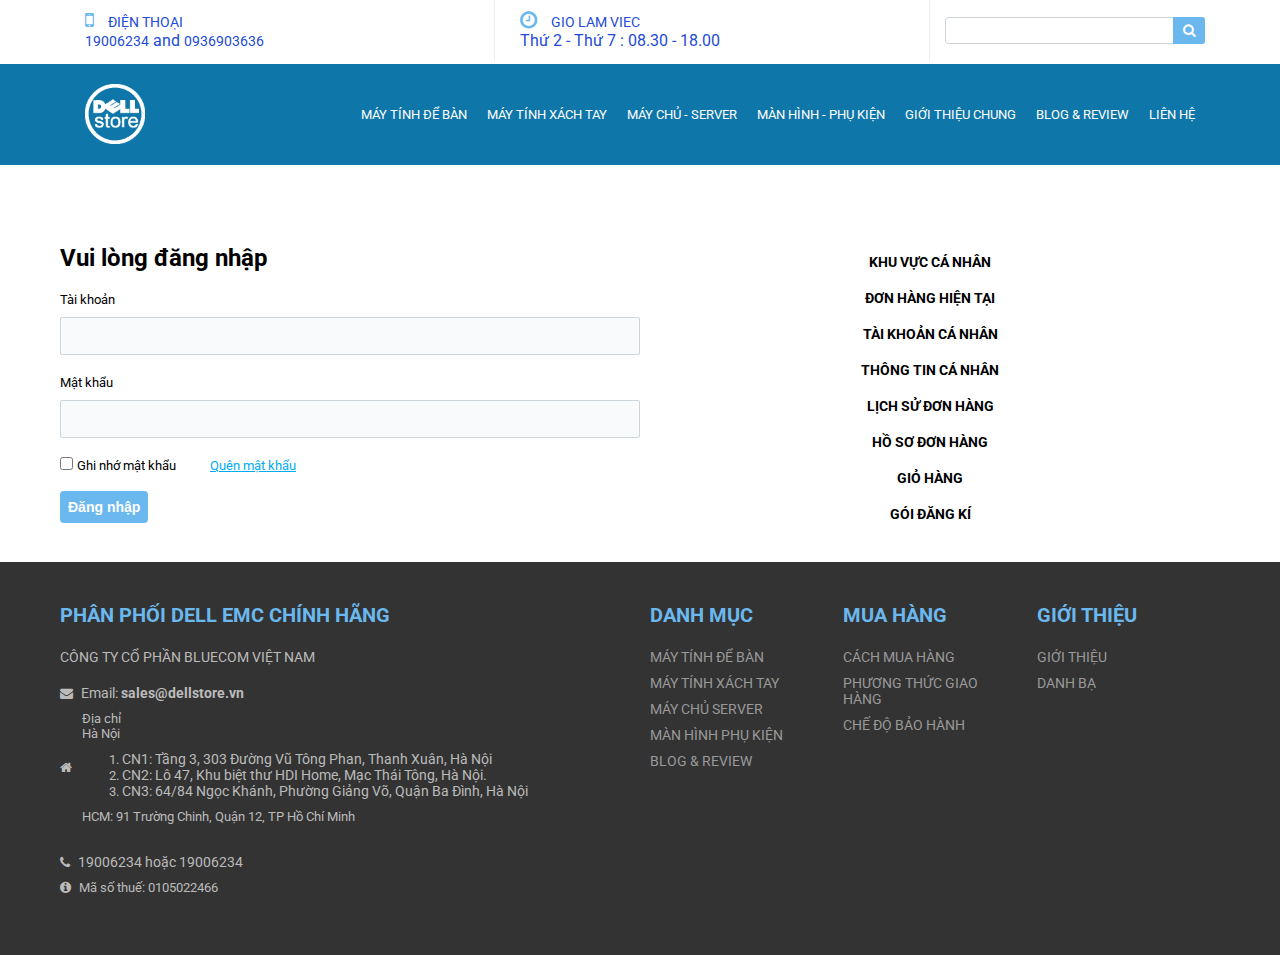
<file: dangnhap.html>
<!DOCTYPE html>
<html lang="en">
<head>
    <meta charset="UTF-8">
    <meta http-equiv="X-UA-Compatible" content="IE=edge">
    <meta name="viewport" content="width=device-width, initial-scale=1.0">
    <link rel="stylesheet" href="https://cdnjs.cloudflare.com/ajax/libs/font-awesome/4.7.0/css/font-awesome.min.css"
    integrity="sha512-SfTiTlX6kk+qitfevl/7LibUOeJWlt9rbyDn92a1DqWOw9vWG2MFoays0sgObmWazO5BQPiFucnnEAjpAB+/Sw=="
    crossorigin="anonymous" referrerpolicy="no-referrer" />
    <link rel="preconnect" href="https://fonts.googleapis.com">
    <link rel="preconnect" href="https://fonts.gstatic.com" crossorigin>
    <link href="https://fonts.googleapis.com/css2?family=Roboto:wght@100;300;400;500;700&display=swap" rel="stylesheet">
        <link rel="stylesheet" href="style.css">
    <title>Document</title>
</head>
<body>
    <div class="app">
       
        <!-- header -->
        <div class="header">
            <div class="container">
                <div class="row">
                    <div class="header-left">
                        <div class="row">
                            <div class="col-2">
                                <div class="header__section-info">
                                    <div class="header__section-icon">
                                        <i class="fa fa-mobile" aria-hidden="true"></i>
                                        <span>điện thoại</span>
                                        <div class="content-info"><a href="#" class="contact-link">19006234</a>
                                            and <a href="#" class="contact-link">0936903636</a>
                                        </div>
                                    </div>
                                </div>
                            </div>
                            <div class="col-2">
                                <div class="header__section-info">
                                    <div class="header__section-icon">
                                    <i class="fa fa-clock-o" aria-hidden="true"></i>
                                    <span>gio lam viec</span>
                                    <div class="content-info">Thứ 2 - Thứ 7 : 08.30 - 18.00 </div>
                                </div>
                                </div>
                            </div>
                        </div>
                    </div>
                    <div class="header-right">
                        <form action="" class="form">
                            <label for="input-form"></label>
                            <input type="text" id="input-form">
                            <button><i class="fa fa-search" aria-hidden="true"></i></button>
                        </form>
                    </div>
                </div>

            </div>
            <div class="menu">
            <div class="container">
                <div class="row">
                    <div class="logo">
                        <a href="" class="logo-link">
                            <img src="./img/dellstore_white_1x.png" alt="">
                        </a>
                    </div>
                    <ul class="menu-list">
                        <li class="menu-item"><a href="" class="menu-item-link">Máy tính để bàn</a></li>
                        <li class="menu-item"><a href="" class="menu-item-link">Máy tính xách tay</a></li>
                        <li class="menu-item"><a href="" class="menu-item-link">Máy chủ - server</a></li>
                        <li class="menu-item"><a href="" class="menu-item-link">Màn hình - phụ kiện</a></li>
                        <li class="menu-item"><a href="" class="menu-item-link">Giới thiệu chung</a></li>
                        <li class="menu-item"><a href="" class="menu-item-link">blog & review</a></li>
                        <li class="menu-item"><a href="" class="menu-item-link">liên hệ</a></li>
                    </ul>
                </div>
            </div>
        </div>
        </div>
        <!-- menu -->
        
        <!-- content -->
        <div class="content m-t-150">
         <div class="container">
             <div class="row">
                 <div class="col-2">
                    <form class="form-login">
                        <h3>Vui lòng đăng nhập</h3>
                        <div class="form-group">
                            <label for="" id="user-name" >Tài khoản</label>
                            <input type="text" id="user-name" class="input-login">
                        </div>
                        <div class="form-group">
                            <label for="" id="password" >Mật khẩu</label>
                            <input type="text" id="password" class="input-login">
                        </div>
                        <div class="form-group">
                            <input type="checkbox" id="check">
                            <span><label for="check">
                                Ghi nhớ mật khẩu</label></span>
                                <a href="">Quên mật khẩu</a>
                        </div>
                        <button class="btn">Đăng nhập</button>
                     </form>
                 </div>
                 <div class="col-2">
<ul class="list-item">
    <li><a href="" class="item-link">khu vực cá nhân</a></li>
    <li><a href="" class="item-link">đơn hàng hiện tại</a></li>
    <li><a href="" class="item-link">tài khoản cá nhân</a></li>
    <li><a href="" class="item-link">thông tin cá nhân</a></li>
    <li><a href="" class="item-link">Lịch sử đơn hàng</a></li>
    <li><a href="" class="item-link">hồ sơ đơn hàng</a></li>
    <li><a href="" class="item-link">giỏ hàng</a></li>
    <li><a href="" class="item-link">gói đăng kí</a></li>
</ul>
                 </div>
             </div>
           
         </div>

</div>
<footer class="footer">
    <div class="container">
        <div class="row">
            <div class="col-2">
                <h2 class="footer__title">phân phối dell emc chính hãng</h2>
                <p class="name-distributor">CÔNG TY CỔ PHẦN BLUECOM VIỆT NAM</p>
                    <div class="info-distributor">
                        <i class="landing-block-node-card-contact-icon g-absolute-centered--y g-left-0 fa fa-envelope"></i>
                        <span>Email: <a href="" class="bold">sales@dellstore.vn</a></span>
                    </div>
                    <div class="card-contact">
                        <div class="row">
                            <i class="landing-block-node-card-contact-icon g-absolute-centered--y g-left-0 fa fa-home f-l"></i>
                            <div class="body-contact">     
                                <div>Địa chỉ</div>
                                <div>Hà Nội</div>
                                <ol>
                                    <li><span>CN1: Tầng 3, 303 Đường Vũ Tông Phan, Thanh Xuân, Hà Nội </span></li>
                                    <li><span>CN2: Lô 47, Khu biệt thư HDI Home, Mạc Thái Tông, Hà Nội.  </span></li>
                                    <li><span>CN3: 64/84 Ngọc Khánh, Phường Giảng Võ, Quận Ba Đình, Hà Nội </span></li>
                                </ol>
                                <div>HCM: 91 Trường Chinh, Quận 12, TP Hồ Chí Minh</div>
                            </div>
                        </div>
                    </div>
                    <div class="info-distributor">
                        <i class="landing-block-node-card-contact-icon fa fa-phone"></i>
                        <span><a href="">19006234</a> hoặc <a href="">19006234</a> </span>
                    </div>
                    <div class="info-distributor">
                        <i class="landing-block-node-card-contact-icon fa fa-info-circle"></i>
                        <a href="">Mã số thuế: 0105022466</a>
                    </div>
            </div>
            <div class="col-6">
                <h2 class="footer__title">Danh mục</h2>
<ul class="footer-list">
    <li class="footer-item"><a href="" class="footer-item-link">MÁY TÍNH ĐỂ BÀN</a></li>
    <li class="footer-item"><a href="" class="footer-item-link">Máy tính xách tay</a></li>
    <li class="footer-item"><a href="" class="footer-item-link">Máy chủ server</a></li>
    <li class="footer-item"><a href="" class="footer-item-link">màn hình phụ kiện</a></li>
    <li class="footer-item"><a href="" class="footer-item-link">BLOG & REVIEW</a></li>
</ul>
            </div>
            <div class="col-6">
                <h2 class="footer__title">mua hàng</h2>
                <ul class="footer-list">
                    <li class="footer-item"><a href="" class="footer-item-link">Cách mua hàng</a></li>
                    <li class="footer-item"><a href="" class="footer-item-link">Phương thức giao hàng</a></li>
                    <li class="footer-item"><a href="" class="footer-item-link">Chế độ bảo hành</a></li>
                </ul>
            </div>
            <div class="col-6">
                <h2 class="footer__title">Giới thiệu</h2>
                <ul class="footer-list">
                    <li class="footer-item"><a href="" class="footer-item-link">Giới thiệu</a></li>
                    <li class="footer-item"><a href="" class="footer-item-link">Danh bạ</a></li>
                </ul>
            </div>
        </div>
    </div>
</footer>
    </div>
    <script src="./app.js"></script>
</body>
</html>
</file>
<file: style.css>
*{
    margin: 0;
    padding: 0;
    box-sizing: border-box;
}
body{
    font-family: 'Roboto', sans-serif;
}
.container{
    max-width: 1160px;
    margin: 0 auto;
}

.row{
    display: flex;
    flex-wrap: wrap;
}
.col-2{
    flex-basis: 50%;
    width: 50%;
}
.col-3{
    flex-basis: calc(100% / 3);
    width: calc(100% / 3);
}


.col-4{
    flex-basis: 25%;
    width: 25%;
    padding: 0px 4px;
}
.col-5{
    flex-basis: 20%;
    width: 20%;
}
.col-6{
    flex-basis: calc(100% / 6);
    width: calc(100% / 6);
    padding:0 10px;
}
.col-8{
    flex-basis: 66.666666%66.666666%;
    width: 66.666666%;  
    padding-right: 30px;
}
.col-7{
    flex:1
}

.m-b{
    margin-bottom: 30px;
}

.col-8 img,.col-8 .img-slide{
    height: 500px;
}
.col-7 img,.col-7 .img-slide{
    height: 235px;
}

.img-slide{ 
    border-radius: 20px;
    overflow: hidden;
    height: 500px;
    position: relative;

}
 .img-slide img{
    width: 100%;
    object-fit: cover
}
.img-slide:hover img{
    transform: scale(1.1);
    transition: all .2s;
    filter: brightness(0.5)
}

.img-slide span{
    text-transform: uppercase;
    font-weight: 700;
    font-size: 28px;
    color: #fff;
    position: absolute;
    top: 50%;
    left: 50%;
    transform: translate(-50%,-50%);
    white-space: nowrap;
    letter-spacing: 5px;
    visibility: hidden;
    opacity: 0;
    transition: all .4s;
    
}
.col-7 span{
    font-size: 20px;
}
.img-slide:hover span{
    visibility: visible;
    opacity: 1;
}

.col-9{
    flex-basis: 75%;
    width: 75%;  
}

.section{ 
    text-align: center;
}


.section-title{
    font-size: 40px;
    font-weight: bold;
    color: #6ab8ee;
    text-align: center;
    background-image: linear-gradient(
        180deg,#fff,#dbdbdb);
        width: 100vw;
        position: relative;
        padding: 20px 0;
}
.underline-title{
    height:  10px;
    width: 60px;
    position: absolute;
    bottom: 0;
    left: 50%;
    transform: translateX(-50%);
    background-color: currentColor;
    border: 0;
}

/* đăng kí */
.register{
    position: fixed;
    overflow: hidden;
    padding-top: 10px;
    width: 200px;
    border: 1px solid #f0f0f0;
    border-radius: 1px;
    background: #fff;
    box-shadow: 0 7px 10px rgb(0 0 0 / 15%);
    z-index: 99999;
    top: 10px;
    right: 15px;
}
.log{
    padding-bottom: 5px;
    padding-left: 20px;
    white-space: nowrap;
    font-size: 12px;
    color:#00acee;
    text-decoration: none;
    display: block;
    cursor: pointer;
}


/* header */
.header{
    height: 64px;
    position: relative;
}
.header__section-info{
    padding: 0 15px;
    border-right: 1px solid #eee;
}

.header-left{
    width: 75%;  
}
.header-right{
    width: 25%;  
}
.header__section-icon{
    padding: 10px;
    color:#234bd7;
}
.header__section-icon a{
    text-decoration: none;
    color:#234bd7;
    font-size: 14px;
}
.header__section-icon i{
    color:#6ab8ee;
font-size: 20px;
display: inline-block;
line-height: 1;
padding-right: 10px;

}
.header__section-icon span{
    text-transform: uppercase;
    font-size: 14px;
    
}

.header-right{
    padding: 0 15px;
    display: flex;
    align-self: center;
}
.form{
    border-radius: 3px;
    position: relative;
    width: 100%;
    overflow: hidden;
}
.form input{
    padding: 5px 10px;
    border: 1px solid #ced4da;
    width:100%;
     border-radius: inherit;
     outline: none;
}
.form button{
  position: absolute;
  top: 0;right: 0;
  padding: 0 10px;
  height: 100%;
  background-color: #6ab8ee;
  border:none;
  outline:none;
}
.form button i{
color: #fff;

}

/* menu */
.menu{
    background-color: #0e76a8;
    padding: 20px 0;
    position: absolute;
    top: 100%;
    left: 0;
    right: 0;
    z-index: 9999;

}
.sticky{
    position: fixed;
    top: 0;right: 0;left: 0;
    transition: all .2s;
}
.menu .row{
    padding: 0 25px;
}
.menu .menu-list{
    list-style: none;
    display: flex;
    justify-content: flex-end;
flex:1}
.menu .menu-list .menu-item{
    display: inline-block;
    line-height: 60px;
    padding-left: 20px;
}
.menu .menu-list .menu-item .menu-item-link{
    text-decoration: none;
    color:#fff;
   text-transform: uppercase;
   font-size: 13px;
}
.menu .menu-list .menu-item .menu-item-link:hover{
    color:#00acee;
  
}
.menu .logo{
       width: 60px;
       height: 60px;
}

/* Product */
.item-product{
  padding: 10px 0;
  text-align: center;
  position: relative;
  background: #fff;

}
.img-product{
    padding: 0 15px;
}

.item-product img{
    width: 100%;
    padding: 10px 0;
    font-family: 'roboto';
}
.main-info{
    padding: 0 15px;
position: relative;
}
.item-product:hover .main-info>.name-product,.item-product:hover .main-info> .price{
    visibility: hidden;
}
.info-product{
    text-align: center;
    display: flex;
    flex-direction: column;
}
.name-product{
        text-decoration: none;
    white-space: nowrap;
    overflow: hidden;
    text-overflow: ellipsis;
    display: block;
    width: 100%;
    color: #3f3f3f;
}


.info-product .config{
margin: 4px 0;
}
.config-list{
    margin-left: 15px;
    list-style: auto;
     list-style-position: outside;
}
.config-item{
    text-align: right;
    font-size: 13px;
    line-height: 1.8;
    color: #3f3f3f;

}

.info-product .price{
    color: #3f3f3f;
    white-space: nowrap;
    font-weight: bold;
    font-size: 14px;

}

.buttons_added {
    opacity:1;
   display: block;
    white-space:nowrap;
    vertical-align:top;
    text-align: center;
    margin-top: 8px;
 }
.is-form {
    overflow:hidden;
    position:relative;
    background-color:#f9f9f9;
    height:18px;
    width:18px;
    padding:0;
    text-shadow:1px 1px 1px #fff;
    border-radius: 10px;
    box-shadow: 0 5px 20px rgba(0, 0, 0, 0.3);
    border:none;
    cursor: pointer;
}
.is-form:focus,.input-text:focus {
    outline:none;
}
.is-form.minus {
}
.is-form.plus {
}
.input-qty {
    background-color:#fff;
    height:18px;
    text-align:center;
    font-size:14px;
    display:inline-block;
    vertical-align:middle;
    margin:0;
    border: none;
    padding-left:10px;
}
.total{
    text-align: center;
    margin-top: 8px;
    color: #3f3f3f;
    white-space: nowrap;
    font-weight: bold;
    font-size: 14px;
}
.btn{
    background-color: #6ab8ee;
    border: none;
    display: inline-block;
    outline: none;
    border-radius: 4px;
    padding: 8px;
    margin: 0 auto;
    margin-top: 8px;
    text-decoration: none;
    color: #fff;
    font-weight: bold;
    font-size: 14px;

}

.sub-info{
    visibility: hidden;
    content: '';
    text-align: center;
    left: 0;
    position: absolute;
    top: 0;
    left: 0;
    width: 100%;
    z-index: 99;
    box-shadow: 0 10px 10px rgba(0, 0, 0, 0.3);
    background: #fff;
    padding: inherit;
    padding-bottom: 15px;
}

.item-product:hover::before {
  opacity: 1;
}

.item-product::before {
    content: '';
    position: absolute;
    width: 100%;
    top: 0;
    left: 0;
    z-index: -1;
    height: calc(100% + 15px);
    box-shadow: 0 -5px 10px rgb(0 0 0 / 30%);
    opacity: 0;
}


.item-product:hover .sub-info{
    visibility: visible;
}

.btn-show{
    padding: 12px;
    margin: 30px 0 50px;
    display: inline-block;
  }







.landing-card{

}
.landing-card .media-icon{
   margin: 25px 40px 0 0; 
   display: inline-block;
   
}
.landing-card .media-icon i{
    color: #6ab8ee ;
    font-size: 44px;
}
.landing-card .media-content{
    color: #333;
   font-size: 16px;
}


/* social */
.social-network{

}
.social-link{
    display: block;
    text-decoration: none;
    padding: 15px 30px;
    text-align: center;
}
.social-link i{
    color: #fff;
}
.bg-face{    
    background-color: #3b5998;
}
.bg-instagram{
background: radial-gradient(circle farthest-corner at 32% 120%,#ffe17d 0,#ffcd69 10%,#fa9137 28%,#eb4141 42%,transparent 82%),linear-gradient(
    135deg,#234bd7 12%,#c33cbe 58%);;
}
.bg-twitter{
    background-color: #00acee;
}
.bg-youtube{
    background-color: #c4302b ;
}
.bg-whatsapp{
    background-color: #25d366;
}



  /* footer */
  .footer{
    background-color: rgba(0,0,0,0.8);
    padding: 40px 0 50px 0;
    color: #bbb;
    font-size: 13px;
  }

  .footer__title{
    color: #6ab8ee ;
    margin-bottom: 20px;
    font-weight: 700;
    text-transform: uppercase;
    line-height: 1.4;
}
.name-distributor{
    font-size: 14px;
   margin-bottom: 20px;
}
.info-distributor{
    margin-bottom: 10px;
}
.info-distributor i{
    padding-right: 5px;
}
.info-distributor a{
    text-decoration: none;
    color: #bbb;

}
span{
    font-size: 14px;
}
a.bold{
    font-weight: 700;
}
.f-l{
    margin-right: 10px;
    align-self: center;
}
.body-contact{
   flex: 1;
}
.body-contact ol{
    margin:10px 40px;
}
.card-contact{
    margin-bottom: 30px;
}
.footer-list{
    list-style: none;
}
.footer-item-link{
    color: #999;
    text-decoration: none;
    font-size: 14px;
    font-weight: 400;
    margin-bottom: 10px;
    display: inline-block;
    text-transform: uppercase;
}
.footer-item-link:hover{
    text-decoration: underline;

}




.m-t-150{
    margin-top: 150px;
}
.form-login{
    padding: 30px 0;
}
.form-login h3{
   font-size: 24px;
   margin-bottom: 10px;

}
.form-group{

}
.form-group label{
display: block;
font-size: 13px;
margin-bottom: 10px;
margin-top: 20px;
}
.form-group .input-login{
    display: block;
    width: 100%;
    font-size: 18px;
    height: 38px;
    margin: 0;
    padding: 0 4px;
    border: 1px solid #ccd5db;
    border-radius: 2px;
    background: #f8fafc;
    outline: 0;

}
.form-group span label{
    display: inline-block;
    margin-right: 30px;
}

.form-login a{
    color: #00acee;
    font-size: 13px;
}

.list-item{
    margin: 0;
    list-style: none;
    display: flex;
    flex-direction: column;
    align-items: center;
    justify-content: center;
    padding: 30px;
}

.list-item .item-link{
    text-decoration: none;
    color: #000;
    text-transform: uppercase;
    font-weight: bold;
    font-size: 14px;
    padding: 10px;
    display: inline-block;
}
.list-item .item-link:hover{
    color: #00acee;
}
</file>
